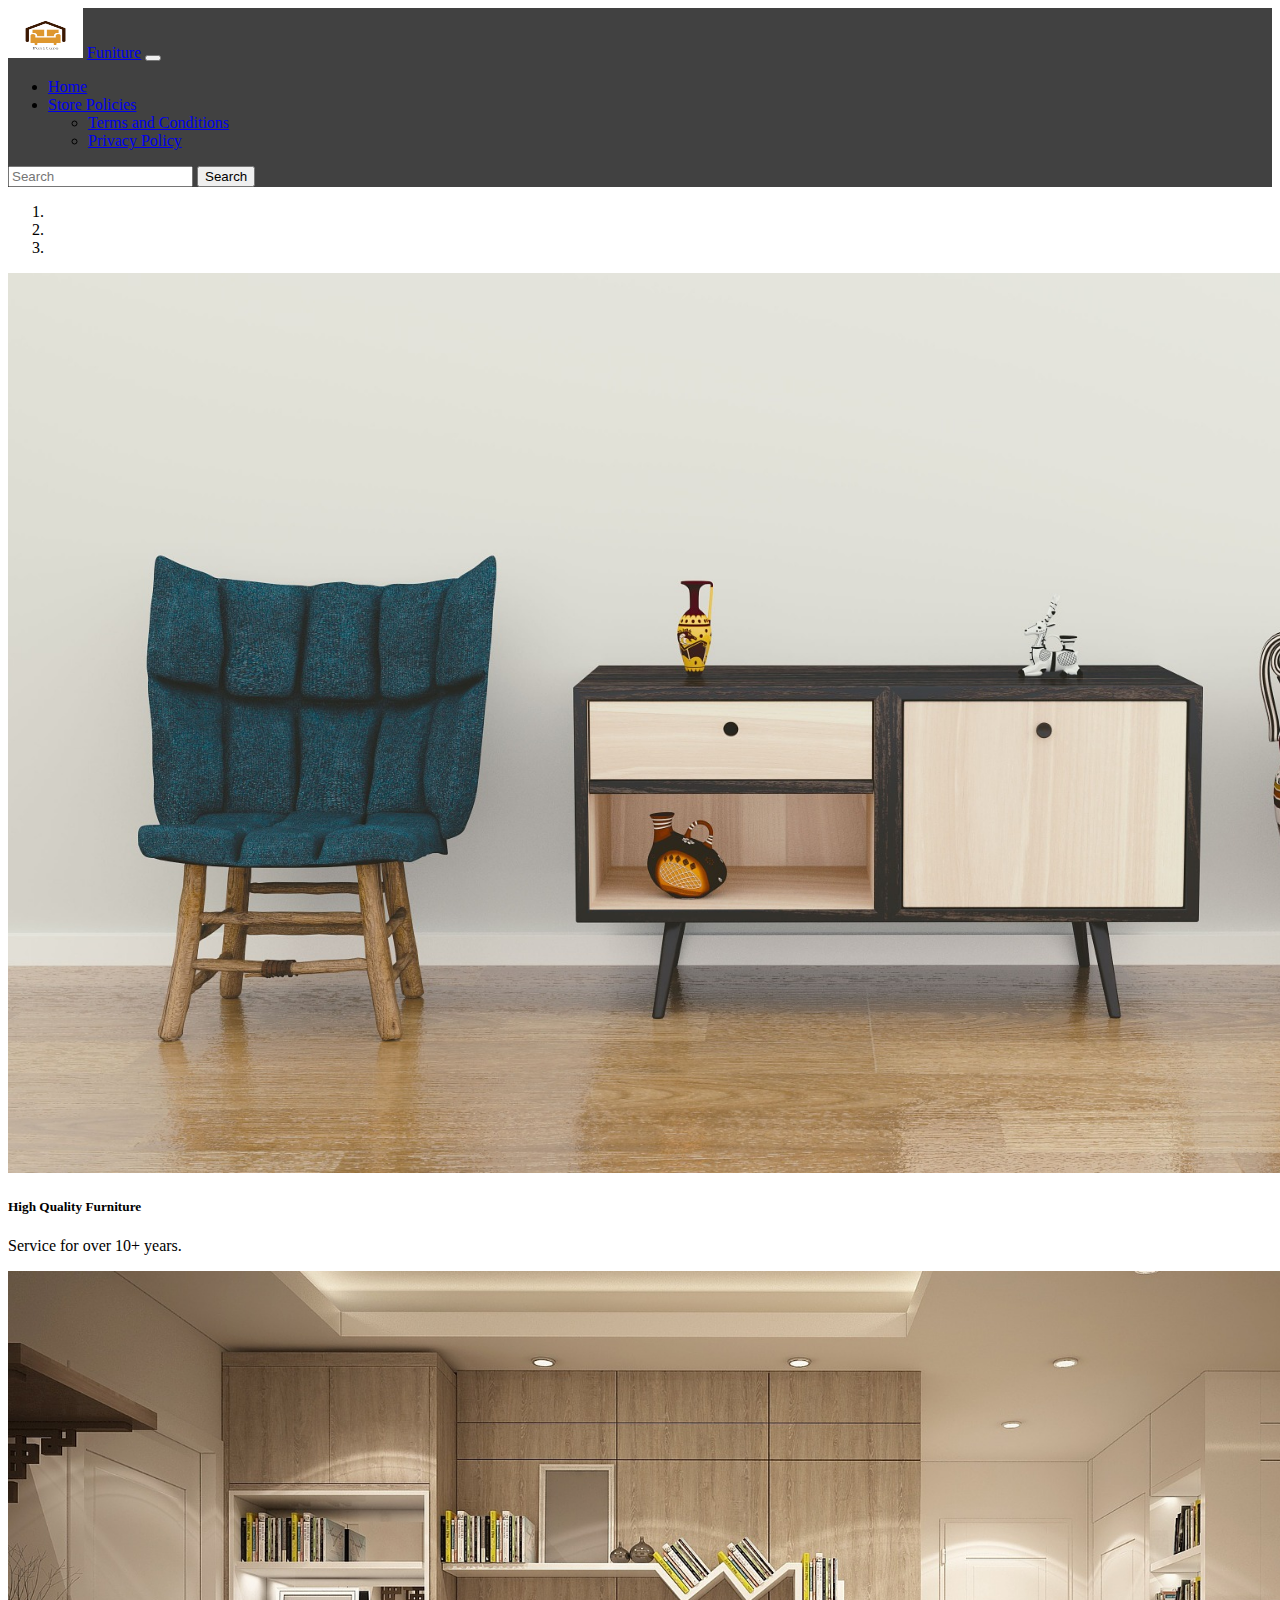
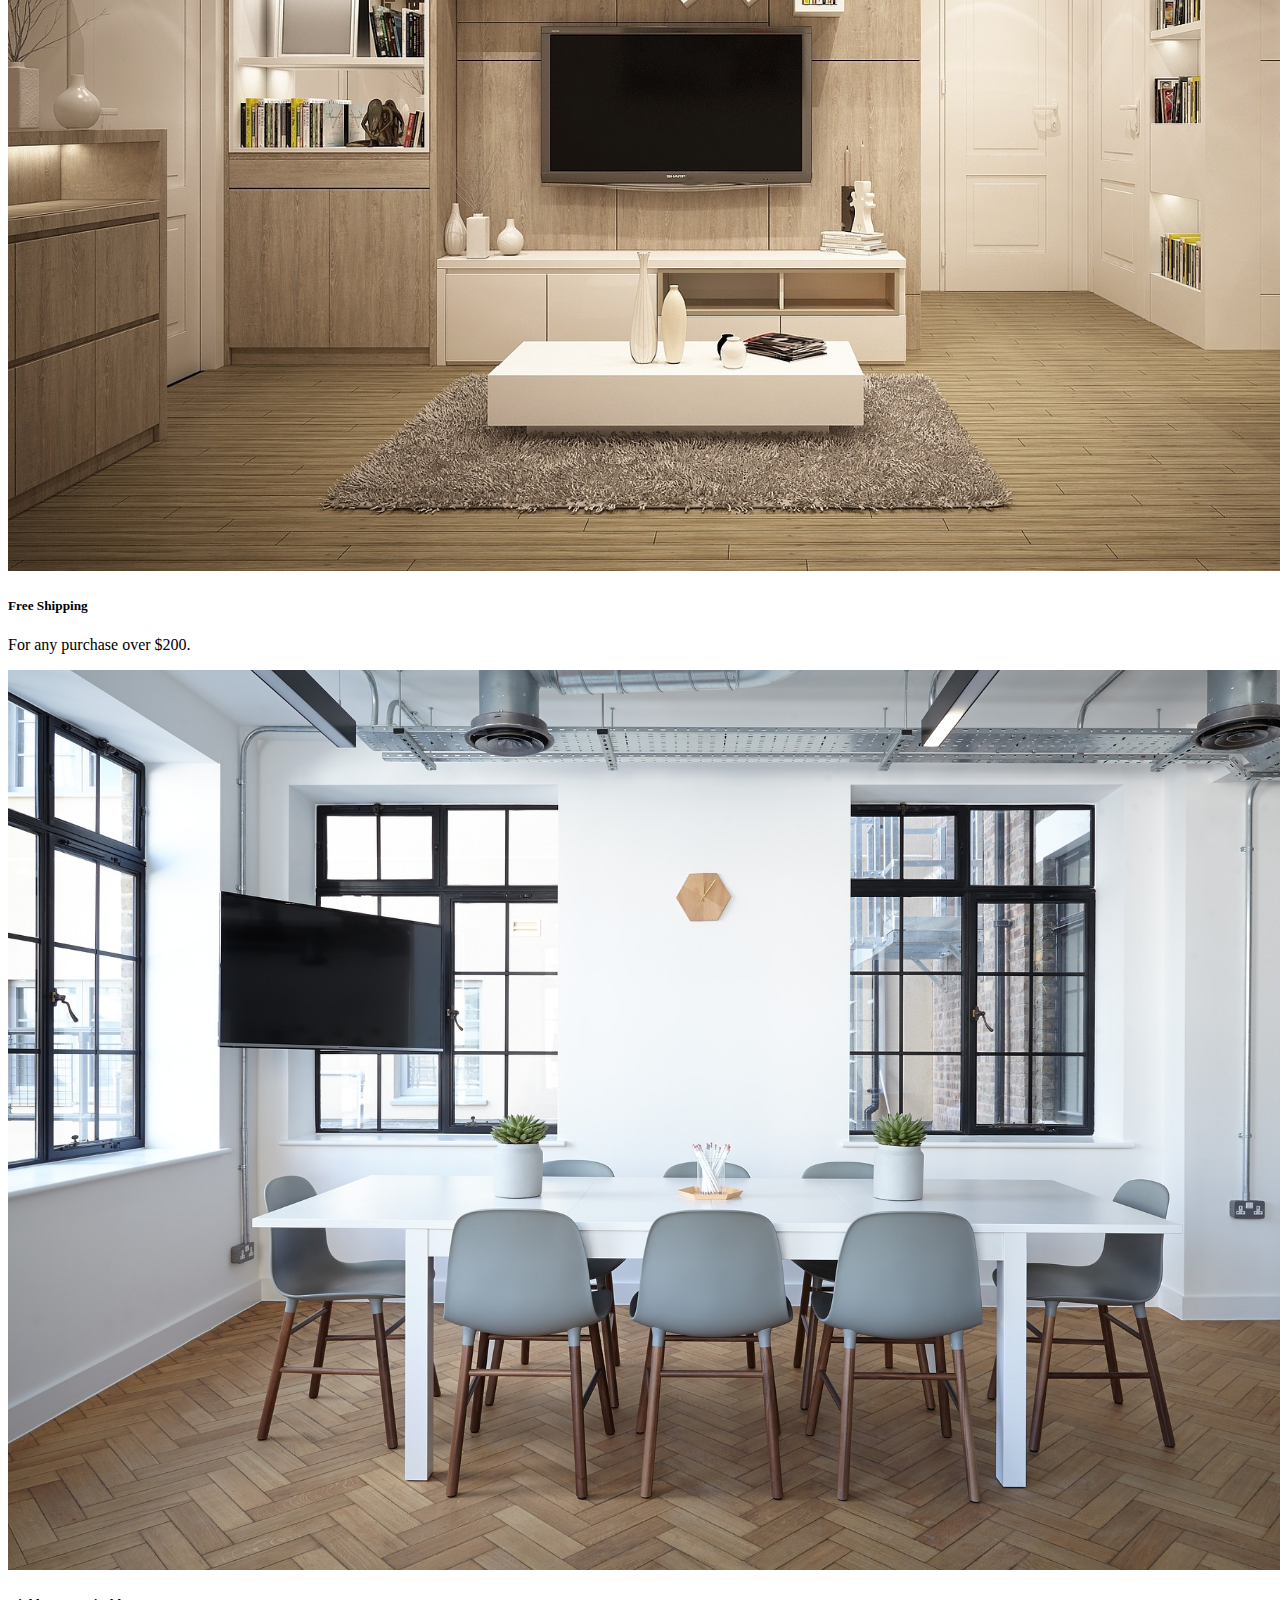
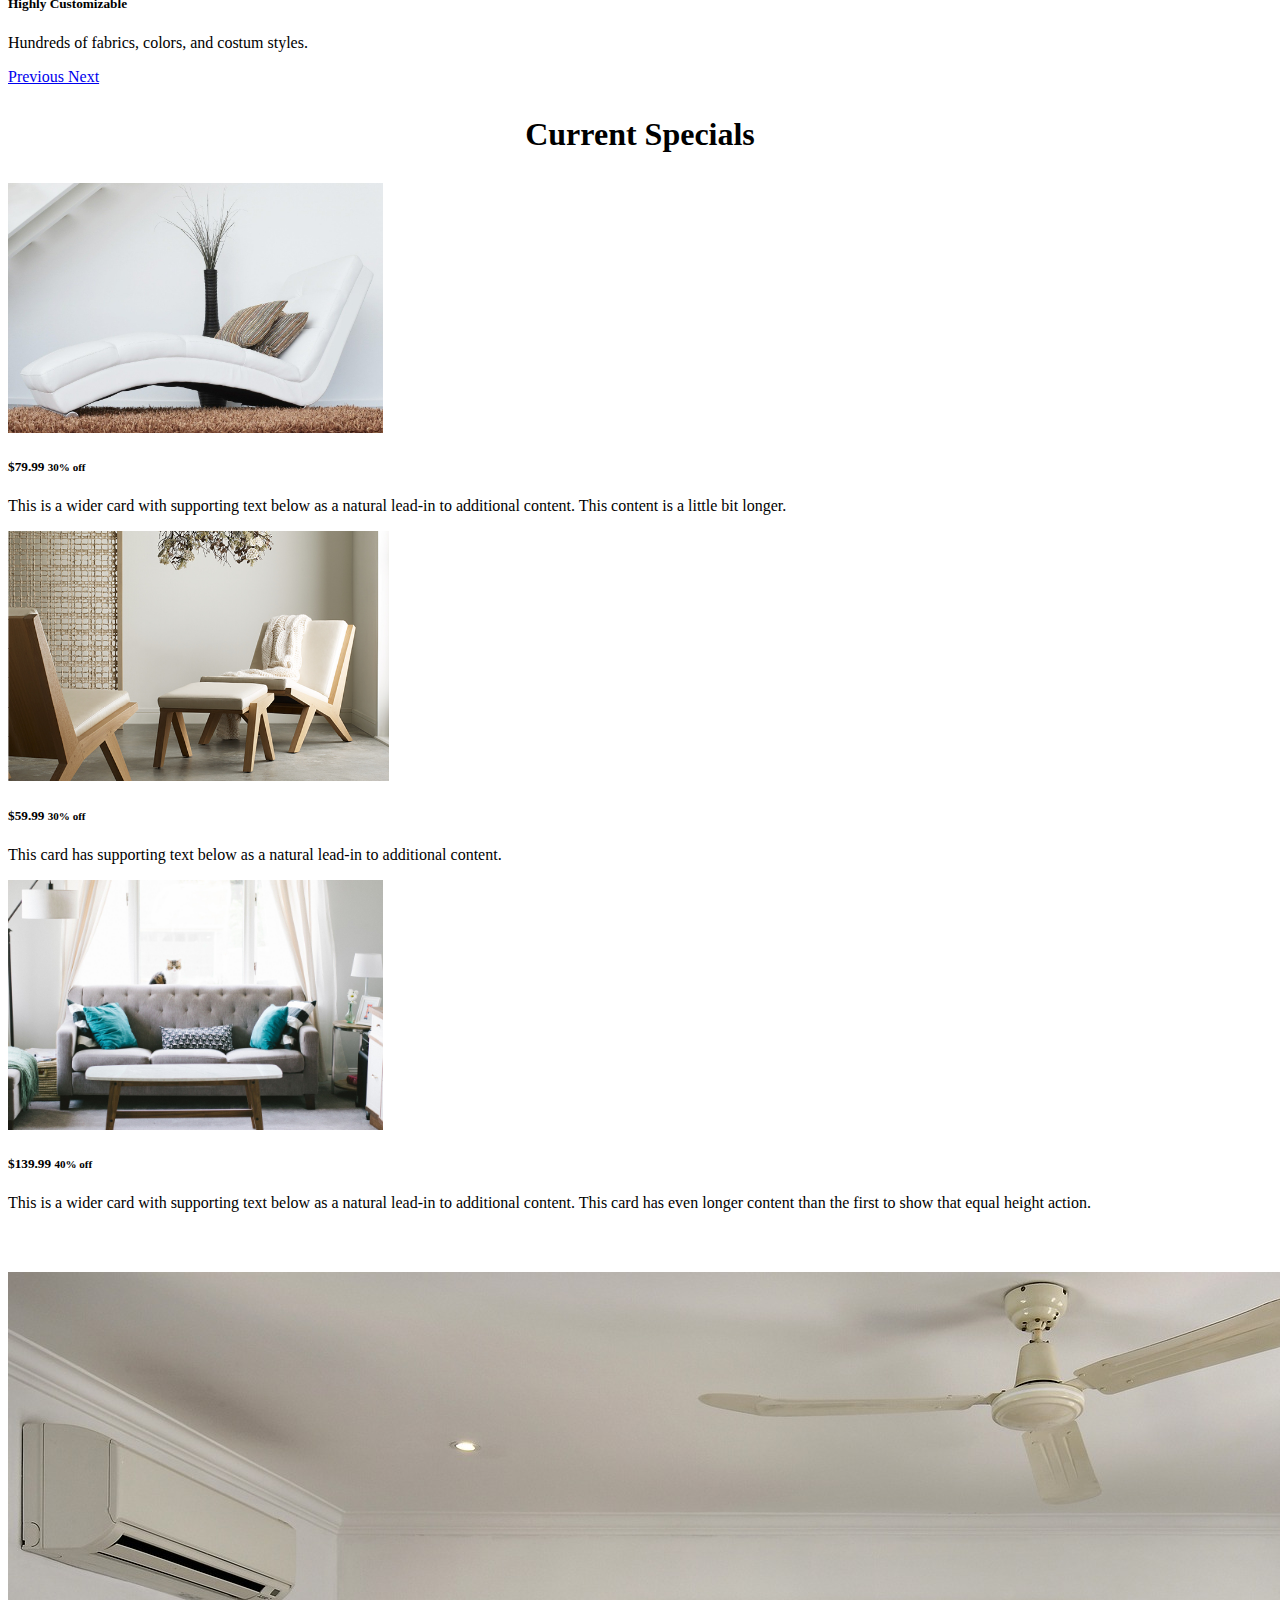
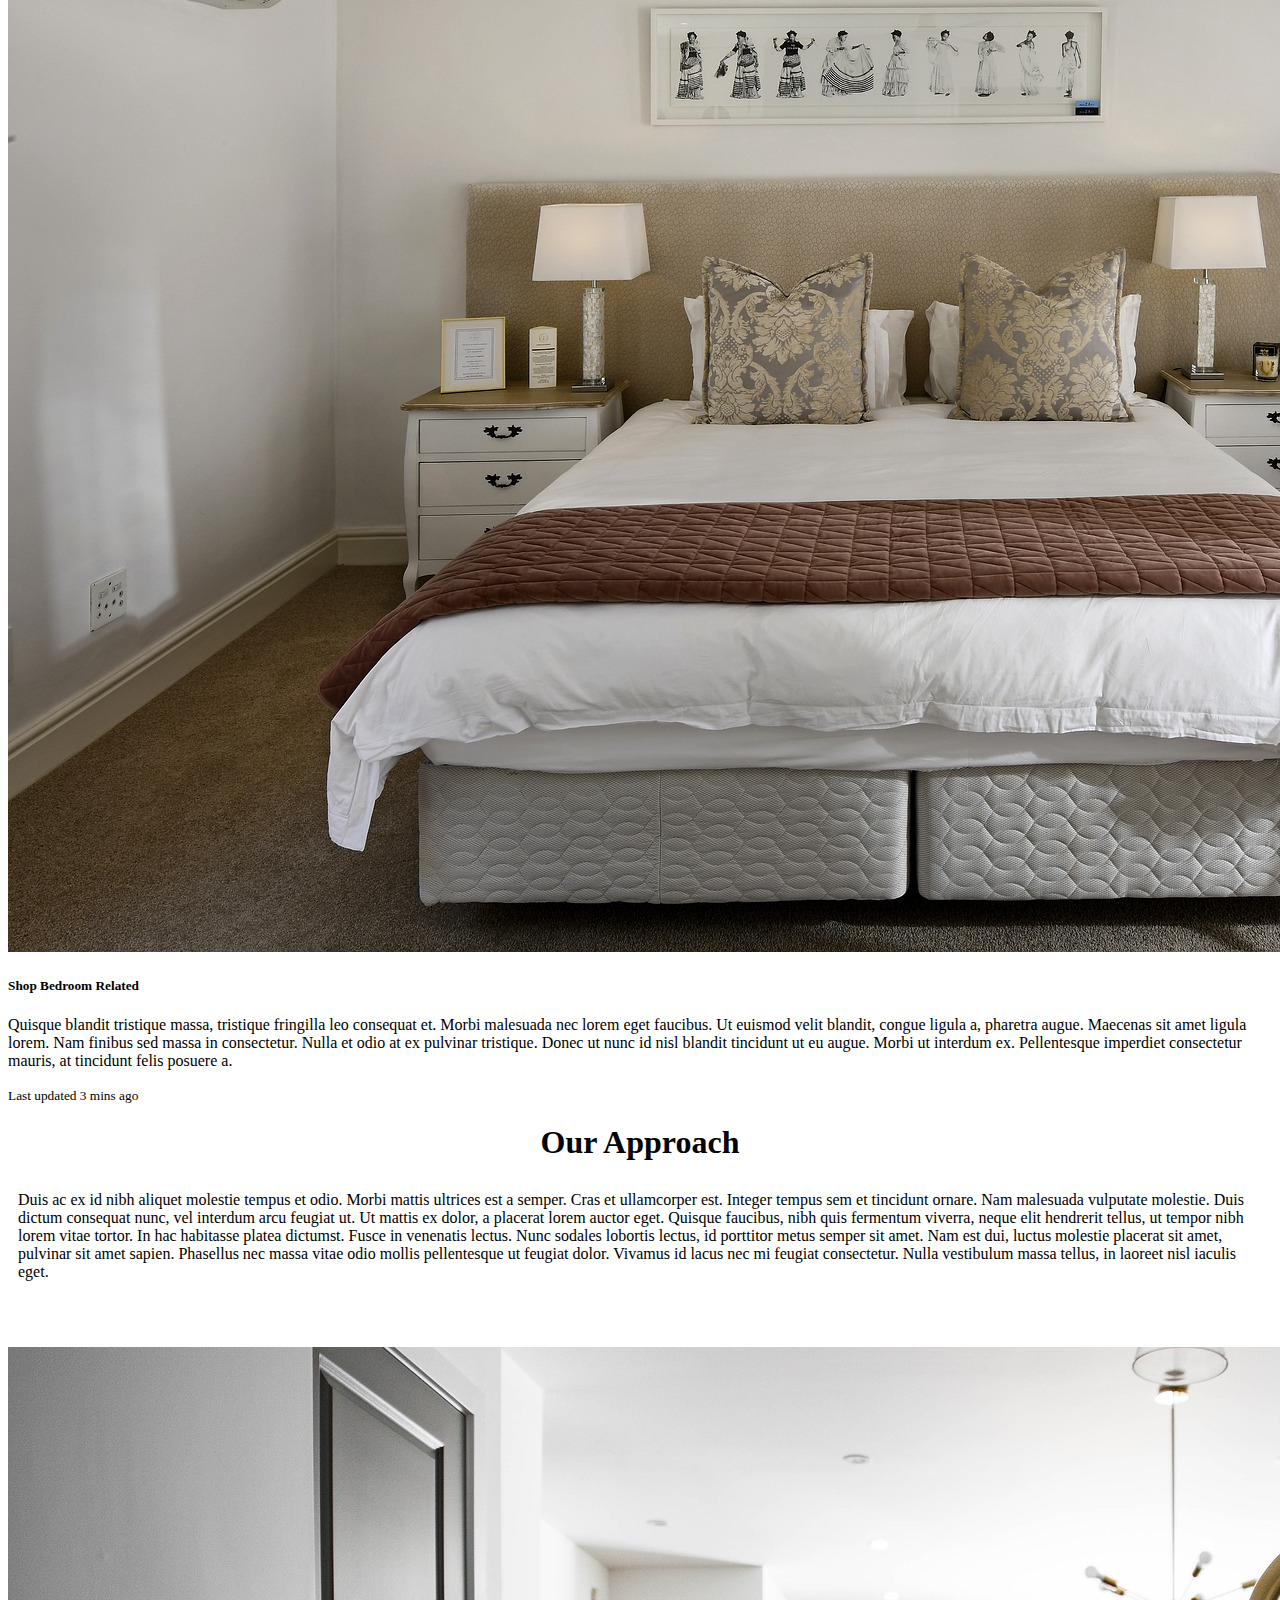
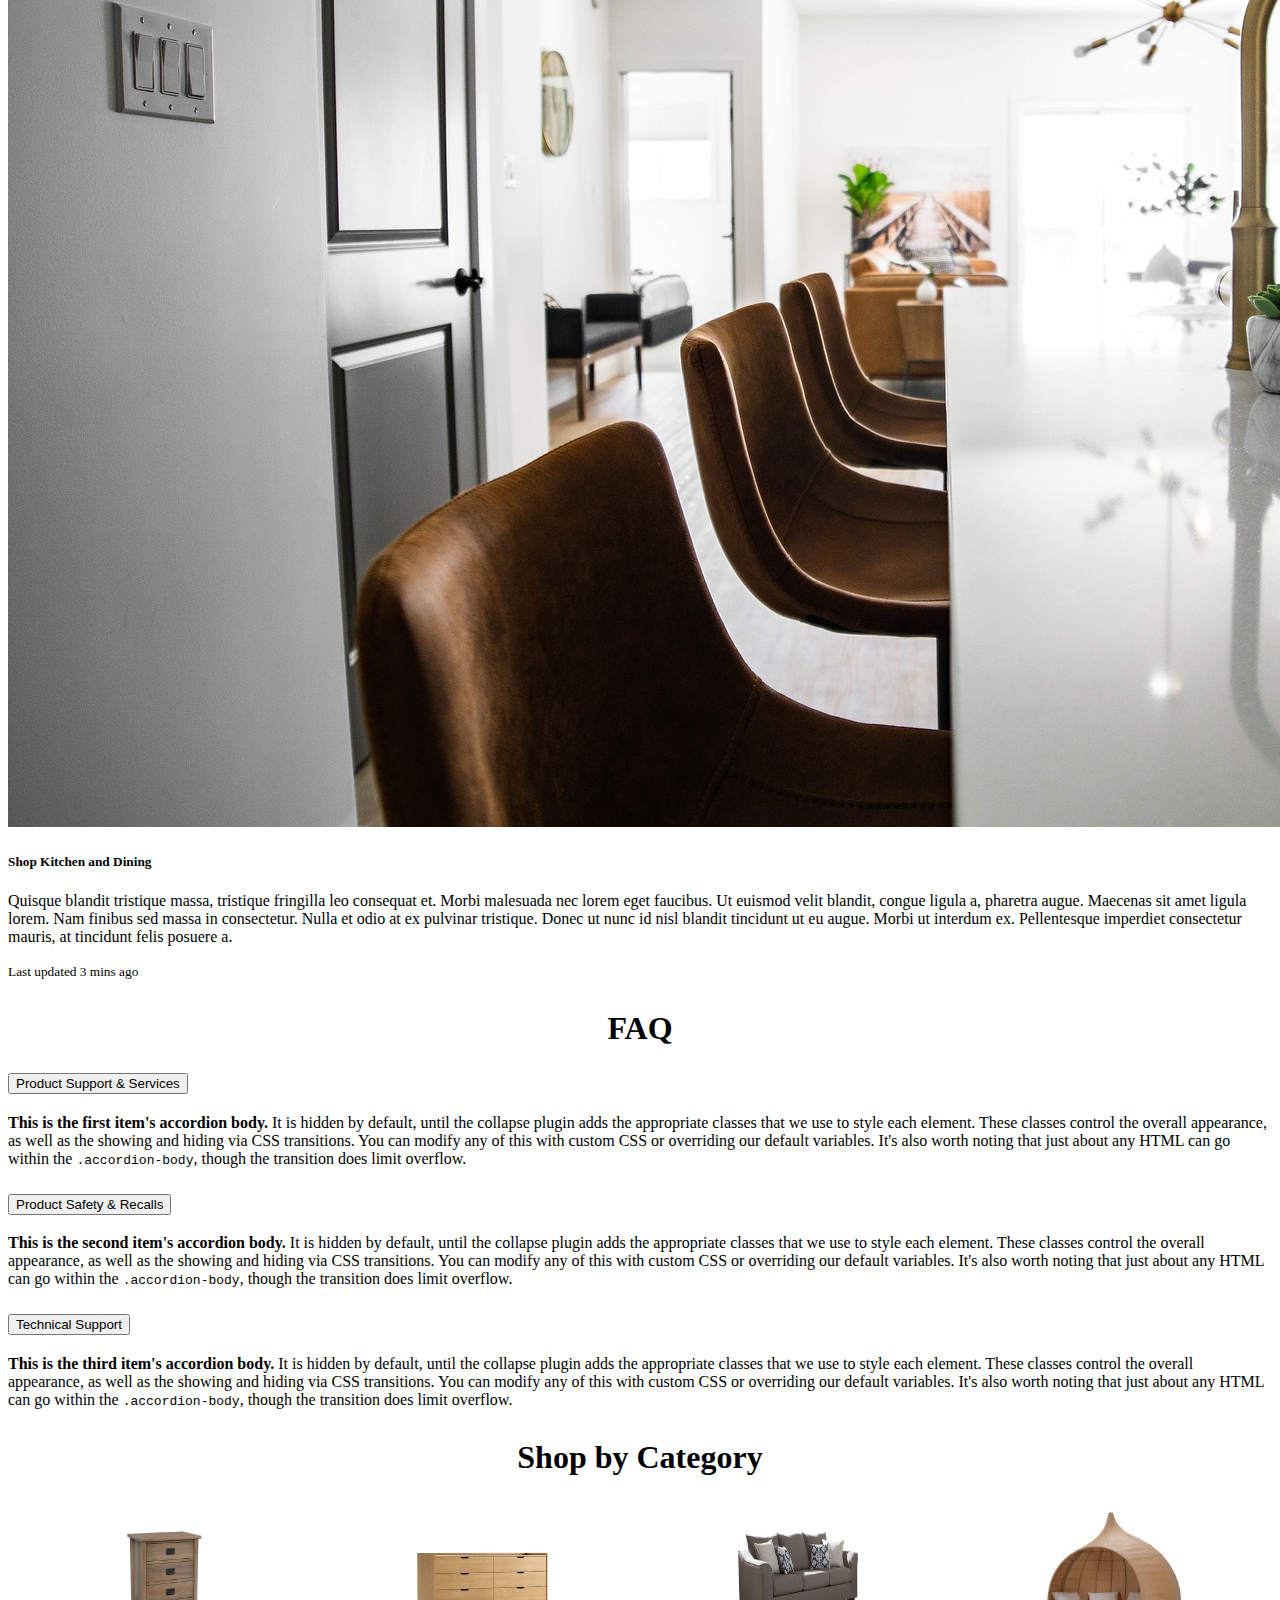
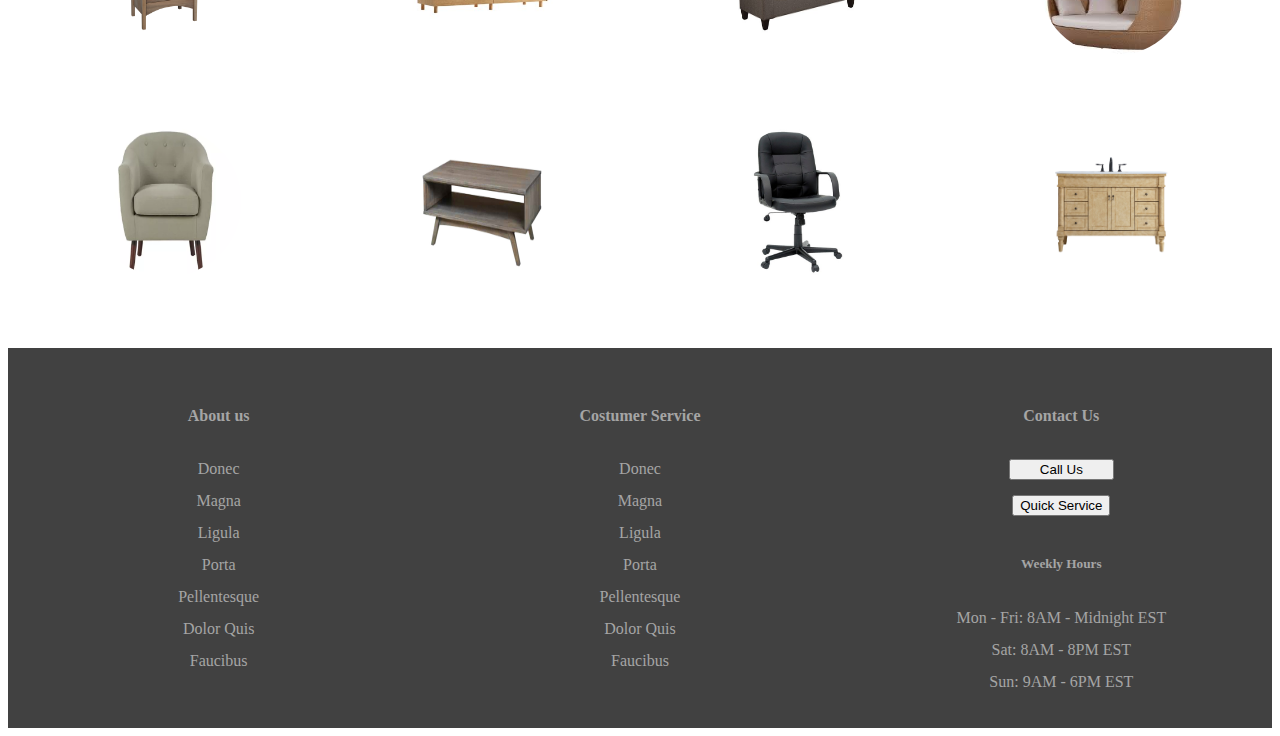
<file: index.html>
<!DOCTYPE html>
<html lang="en">
<head>
    <meta charset="UTF-8">
    <meta http-equiv="X-UA-Compatible" content="IE=edge">
    <meta name="viewport" content="width=device-width, initial-scale=1.0">
    <link rel="preconnect" href="https://fonts.googleapis.com">
    <link rel="preconnect" href="https://fonts.gstatic.com" crossorigin>
    <link href="https://fonts.googleapis.com/css2?family=Festive&family=Montagu+Slab&family=Ubuntu:wght@300&display=swap" rel="stylesheet"> 
    <link rel="stylesheet" href="style.css"/>
    
    
    <link href="https://cdn.jsdelivr.net/npm/bootstrap@5.1.3/dist/css/bootstrap.min.css" rel="stylesheet" 
    integrity="sha384-1BmE4kWBq78iYhFldvKuhfTAU6auU8tT94WrHftjDbrCEXSU1oBoqyl2QvZ6jIW3" crossorigin="anonymous">

    <script src="https://cdn.jsdelivr.net/npm/bootstrap@5.1.3/dist/js/bootstrap.bundle.min.js"
    integrity="sha384-ka7Sk0Gln4gmtz2MlQnikT1wXgYsOg+OMhuP+IlRH9sENBO0LRn5q+8nbTov4+1p" crossorigin="anonymous"></script>


    <title>Bootstrap template</title>
</head>
<body>
  <div class="container-fluid">
  <nav class="navbar navbar-expand-xl navbar-light bg-light">
    <div class="container-fluid">     
<img src="best log.jpg" alt="log" style="width:75px;height:50px;"> 
      <a class="navbar-brand" href="#">Funiture</a>
      <button class="navbar-toggler" type="button" data-bs-toggle="collapse" data-bs-target="#navbarBasic" aria-controls="navbarBasic" aria-expanded="false" aria-label="Toggle navigation">
        <span class="navbar-toggler-icon"></span>
      </button>
      <div class="collapse navbar-collapse show" id="navbarBasic">
        <ul class="navbar-nav me-auto mb-2 mb-xl-0">
          <li class="nav-item">
            <a class="nav-link active" aria-current="page" href="#">Home</a>
          </li>
          <!--li class="nav-item">
            <a class="nav-link" href="#">Link</a>
          </li-->
          <li class="nav-item dropdown">
            <a class="nav-link dropdown-toggle" href="#" id="navbarDropdownMenuLink" role="button" data-bs-toggle="dropdown" aria-expanded="false">
              Store Policies
            </a>
            <ul class="dropdown-menu" aria-labelledby="navbarDropdownMenuLink">
              <li><a class="dropdown-item" href="terms.html">Terms and Conditions</a></li>
              <li><a class="dropdown-item" href="privacy.html">Privacy Policy</a></li>
            </ul>
          </li>
          <!--li class="nav-item">
            <a class="nav-link disabled" href="#" tabindex="-1" aria-disabled="true">Disabled</a>
          </li-->
        </ul>
        <form class="d-flex">
          <input class="form-control me-2" type="search" placeholder="Search" aria-label="Search">
          <button class="btn btn-outline-success" type="submit">Search</button>
        </form>
      </div>
    </div>
  </nav>

    <header>
        <div id="carouselWithCaptions" class="carousel slide" data-bs-ride="carousel">
            <ol class="carousel-indicators">
              <li data-bs-target="#carouselWithCaptions" data-bs-slide-to="0" class="active"></li>
              <li data-bs-target="#carouselWithCaptions" data-bs-slide-to="1"></li>
              <li data-bs-target="#carouselWithCaptions" data-bs-slide-to="2"></li>
            </ol>
            <div class="carousel-inner">
              <div class="carousel-item active">
                <img src="room.jpg" height="900" class="d-block w-100" alt="Slide 1">
                <div class="carousel-caption d-none d-sm-block">
                  <h5>High Quality Furniture</h5>
                  <p>Service for over 10+ years.</p>
                </div>
              </div>
              <div class="carousel-item">
                <img src="living room.jpg" height="900" class="d-block w-100" alt="Slide 2">
                <div class="carousel-caption d-none d-sm-block">
                  <h5>Free Shipping</h5>
                  <p>For any purchase over $200.</p>
                </div>
              </div>
              <div class="carousel-item">
                <img src="table.jpg" height="900" class="d-block w-100" alt="Slide 3">
                <div class="carousel-caption d-none d-sm-block">
                  <h5>Highly Customizable</h5>
                  <p>Hundreds of fabrics, colors, and costum styles.</p>
                </div>
              </div>
            </div>
            <a class="carousel-control-prev" href="#carouselWithCaptions" role="button" data-bs-slide="prev">
              <span class="carousel-control-prev-icon" aria-hidden="true"></span>
              <span class="visually-hidden">Previous</span>
            </a>
            <a class="carousel-control-next" href="#carouselWithCaptions" role="button" data-bs-slide="next">
              <span class="carousel-control-next-icon" aria-hidden="true"></span>
              <span class="visually-hidden">Next</span>
            </a>
          </div>
    </header>


    <section>

      <h1 id="roach2">Current Specials</h1>

      <div class="card-group">
        <div class="card">
          <a href="special1.html"><img src="special.jpg" id="spec" height="250px" class="card-img-top" alt="card-group-image"></a>
          <div class="card-body">
            <h5 class="card-title">$79.99 <small>30% off</small></h5>
            <p class="card-text">This is a wider card with supporting text below as a natural lead-in to additional content. This content is a little bit longer.</p>
          </div>
          <!--div class="card-footer">
            <small class="text-muted">Last updated 3 mins ago</small>
          </div-->
        </div>
        <div class="card">
          <a href="special2.html"><img src="furn2.jpg" id="spec" height="250px"  class="card-img-top" alt="card-group-image"></a>
          <div class="card-body">
            <h5 class="card-title">$59.99 <small>30% off</small></h5>
            <p class="card-text">This card has supporting text below as a natural lead-in to additional content.</p>
          </div>
          <!--div class="card-footer">
            <small class="text-muted">Last updated 3 mins ago</small>
          </div-->
        </div>
        <div class="card">
          <a href="special3.html"><img src="couch.jpg" id="spec" height="250px" class="card-img-top" alt="card-group-image"></a>
          <div class="card-body">
            <h5 class="card-title">$139.99 <small>40% off</small></h5>
            <p class="card-text">This is a wider card with supporting text below as a natural lead-in to additional content. This card has even longer content than the first to show that equal height action.</p>
          </div>
          <!--div class="card-footer">
            <small class="text-muted">Last updated 3 mins ago</small>
          </div-->
        </div>
      </div>
    </section>
    
    <section>
      <div class="card1">
        <div class="row g-0">
          <div class="col-5 col-sm-4">
            <img src="bedroom.jpg" class="img-fluid w-100" alt="card-horizontal-image">
          </div>
          <div class="col-7 col-sm-8">
            <div class="card-body">
              <h5 class="card-title">Shop Bedroom Related</h5>
              <p class="card-text">Quisque blandit tristique massa, tristique fringilla leo consequat et. Morbi malesuada nec lorem eget faucibus.
                Ut euismod velit blandit, congue ligula a, pharetra augue. Maecenas sit amet ligula lorem. Nam finibus sed massa
                in consectetur. Nulla et odio at ex pulvinar tristique. Donec ut nunc id nisl blandit tincidunt ut eu augue.
                Morbi ut interdum ex. Pellentesque imperdiet consectetur mauris, at tincidunt felis posuere a.</p>
              <p class="card-text"><small class="text-muted">Last updated 3 mins ago</small></p>
            </div>
          </div>
        </div>
      </div>
    </section>

    <section>
      <div class="cont2">
      <h1 id="roach">Our Approach</h1>
      <p>Duis ac ex id nibh aliquet molestie tempus et odio. Morbi mattis ultrices est a semper. Cras et ullamcorper est.
        Integer tempus sem et tincidunt ornare. Nam malesuada vulputate molestie. Duis dictum consequat nunc, vel interdum
        arcu feugiat ut. Ut mattis ex dolor, a placerat lorem auctor eget. Quisque faucibus, nibh quis fermentum viverra,
        neque elit hendrerit tellus, ut tempor nibh lorem vitae tortor. In hac habitasse platea dictumst. Fusce in venenatis
        lectus. Nunc sodales lobortis lectus, id porttitor metus semper sit amet. Nam est dui, luctus molestie placerat sit amet, 
        pulvinar sit amet sapien. Phasellus nec massa vitae odio mollis pellentesque ut feugiat dolor. Vivamus id lacus nec mi 
        feugiat consectetur. Nulla vestibulum massa tellus, in laoreet nisl iaculis eget. </p>
      </div>
    </section>

    <section>
      <div class="card2">
        <div class="row g-0">
          <div class="col-5 col-sm-4">
            <img src="kitchen.jpg" class="img-fluid w-100" alt="card-horizontal-image">
          </div>
          <div class="col-7 col-sm-8">
            <div class="card-body">
              <h5 class="card-title">Shop Kitchen and Dining</h5>
              <p class="card-text"> <p class="card-text">Quisque blandit tristique massa, tristique fringilla leo consequat et. Morbi malesuada nec lorem eget faucibus.
                Ut euismod velit blandit, congue ligula a, pharetra augue. Maecenas sit amet ligula lorem. Nam finibus sed massa
                in consectetur. Nulla et odio at ex pulvinar tristique. Donec ut nunc id nisl blandit tincidunt ut eu augue.
                Morbi ut interdum ex. Pellentesque imperdiet consectetur mauris, at tincidunt felis posuere a.</p>
              <p class="card-text"><small class="text-muted">Last updated 3 mins ago</small></p>
            </div>
          </div>
        </div>
      </div>
    </section>

    <section>
      <h1 id="roach4">FAQ</h1>
      <div class="accordion" id="accordionBasic">
        <div class="accordion-item">
          <h2 class="accordion-header" id="headingOne">
            <button class="accordion-button" type="button" data-bs-toggle="collapse" data-bs-target="#collapseOne" aria-expanded="true" aria-controls="collapseOne">
              Product Support & Services 
            </button>
          </h2>
          <div id="collapseOne" class="accordion-collapse collapse show" aria-labelledby="headingOne" data-bs-parent="#accordionBasic">
            <div class="accordion-body">
              <strong>This is the first item's accordion body.</strong> It is hidden by default, until the collapse plugin adds the appropriate classes that we use to style each element. These classes control the overall appearance, as well as the showing and hiding via CSS transitions. You can modify any of this with custom CSS or overriding our default variables. It's also worth noting that just about any HTML can go within the <code>.accordion-body</code>, though the transition does limit overflow.
            </div>
          </div>
        </div>
        <div class="accordion-item">
          <h2 class="accordion-header" id="headingTwo">
            <button class="accordion-button collapsed" type="button" data-bs-toggle="collapse" data-bs-target="#collapseTwo" aria-expanded="false" aria-controls="collapseTwo">
              Product Safety & Recalls 
            </button>
          </h2>
          <div id="collapseTwo" class="accordion-collapse collapse show" aria-labelledby="headingTwo" data-bs-parent="#accordionBasic">
            <div class="accordion-body">
              <strong>This is the second item's accordion body.</strong> It is hidden by default, until the collapse plugin adds the appropriate classes that we use to style each element. These classes control the overall appearance, as well as the showing and hiding via CSS transitions. You can modify any of this with custom CSS or overriding our default variables. It's also worth noting that just about any HTML can go within the <code>.accordion-body</code>, though the transition does limit overflow.
            </div>
          </div>
        </div>
        <div class="accordion-item">
          <h2 class="accordion-header" id="headingThree">
            <button class="accordion-button collapsed" type="button" data-bs-toggle="collapse" data-bs-target="#collapseThree" aria-expanded="false" aria-controls="collapseThree">
              Technical Support 
            </button>
          </h2>
          <div id="collapseThree" class="accordion-collapse collapse show" aria-labelledby="headingThree" data-bs-parent="#accordionBasic">
            <div class="accordion-body">
              <strong>This is the third item's accordion body.</strong> It is hidden by default, until the collapse plugin adds the appropriate classes that we use to style each element. These classes control the overall appearance, as well as the showing and hiding via CSS transitions. You can modify any of this with custom CSS or overriding our default variables. It's also worth noting that just about any HTML can go within the <code>.accordion-body</code>, though the transition does limit overflow.
            </div>
          </div>
        </div>
      </div>
    </section>


    <section>
<h1 id="roach3">Shop by Category</h1>      
<div class="flex-container2">
  <div><a href="#"><img src="amish.jpg" alt="Avatar" style="width:150px; height: 150px; border-radius: 50%;"></div></a>
  <div><a href="#"><img src="drawer.jpg" alt="Avatar" style="width:175px; height: 150px; border-radius: 50%;"></div></a> 
  <div><a href="#"><img src="other couch.jpg" alt="Avatar" style="width:150px; height: 150px; border-radius: 50%;"></div></a> 
  <div><a href="#"><img src="outside.jpg" alt="Avatar" style="width:150px; height: 150px; border-radius: 50%;"></div></a> 
</div>
<div class="flex-container2">
  <div><a href="#"><img src="sofa.webp" alt="Avatar" style="width:150px; height: 150px; border-radius: 50%;"></div></a>
  <div><a href="#"><img src="categ.jpg" alt="Avatar" style="width:150px; height: 150px; border-radius: 50%;"></div></a> 
  <div><a href="#"><img src="office.jpg" alt="Avatar" style="width:150px; height: 150px; border-radius: 50%;"></div></a> 
  <div><a href="#"><img src="categ3.jpg" alt="Avatar" style="width:150px; height: 150px; border-radius: 50%;"></div></a> 
</div>
    </section>

    <footer> 
<div class="flex-container">
  <div><h4>About us</h4>
    Donec<br> Magna<br> Ligula<br> Porta<br> Pellentesque<br> Dolor Quis<br> Faucibus<br></div>
  <div><h4>Costumer Service</h4>
    Donec<br> Magna<br> Ligula<br> Porta<br> Pellentesque<br> Dolor Quis<br> Faucibus<br> </div>
  <div><h4>Contact Us</h4>
<button type="button" class="btn btn-light" style="padding-left: 2.25vw; padding-right: 2.25vw;">Call Us</button><br>
<button type="button" class="btn btn-dark" style="margin: 10px;">Quick Service</button>
<h5>Weekly Hours</h5>
Mon - Fri: 8AM - Midnight EST<br>
Sat: 8AM - 8PM EST<br>
Sun: 9AM - 6PM EST<br>
</div>
</div> 
</footer>

</div>
</body>


</html>
</file>
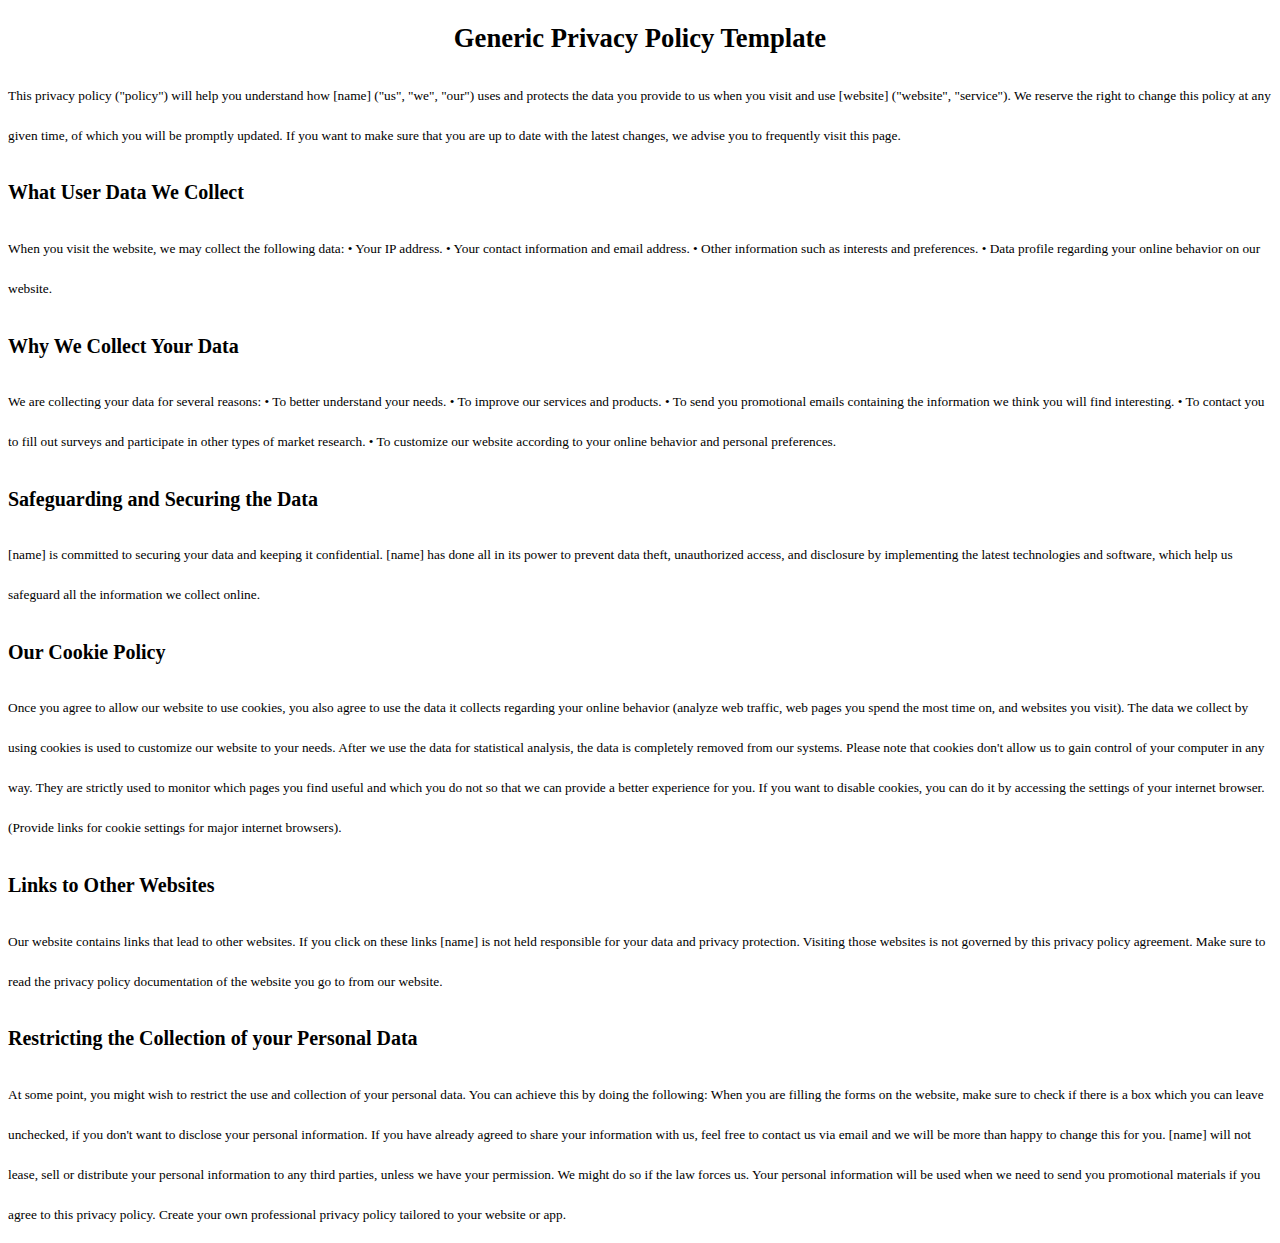
<file: privacy.html>
<!DOCTYPE html>
<html lang="en">
<head>
    <meta charset="UTF-8">
    <meta http-equiv="X-UA-Compatible" content="IE=edge">
    <meta name="viewport" content="width=device-width, initial-scale=1.0">
    <link href="https://cdn.jsdelivr.net/npm/bootstrap@5.1.3/dist/css/bootstrap.min.css" rel="stylesheet" 
integrity="sha384-1BmE4kWBq78iYhFldvKuhfTAU6auU8tT94WrHftjDbrCEXSU1oBoqyl2QvZ6jIW3" crossorigin="anonymous">

<script src="https://cdn.jsdelivr.net/npm/bootstrap@5.1.3/dist/js/bootstrap.bundle.min.js"
integrity="sha384-ka7Sk0Gln4gmtz2MlQnikT1wXgYsOg+OMhuP+IlRH9sENBO0LRn5q+8nbTov4+1p" crossorigin="anonymous"></script>

<style>
    body {
        line-height: 40px;
        font-size: smaller;
    }

    h1 {
        text-align: center;
    }
</style>

    <title>Privacy Policy</title>
</head>
<body>
    <div class="container-fluid">
    <h1>Generic Privacy Policy Template</h1>
This privacy policy ("policy") will help you understand how [name] ("us", "we", "our") uses and protects the data you provide to us when you visit and use [website] ("website", "service").
We reserve the right to change this policy at any given time, of which you will be promptly updated. If you want to make sure that you are up to date with the latest changes, we advise you to frequently visit this page.
<h2>What User Data We Collect</h2>
When you visit the website, we may collect the following data:
•	Your IP address.
•	Your contact information and email address.
•	Other information such as interests and preferences.
•	Data profile regarding your online behavior on our website.
<h2>Why We Collect Your Data</h2>
We are collecting your data for several reasons:
•	To better understand your needs.
•	To improve our services and products.
•	To send you promotional emails containing the information we think you will find interesting.
•	To contact you to fill out surveys and participate in other types of market research.
•	To customize our website according to your online behavior and personal preferences.
<h2>Safeguarding and Securing the Data</h2>
[name] is committed to securing your data and keeping it confidential. [name] has done all in its power to prevent data theft, unauthorized access, and disclosure by implementing the latest technologies and software, which help us safeguard all the information we collect online.
<h2>Our Cookie Policy</h2>
Once you agree to allow our website to use cookies, you also agree to use the data it collects regarding your online behavior (analyze web traffic, web pages you spend the most time on, and websites you visit).
The data we collect by using cookies is used to customize our website to your needs. After we use the data for statistical analysis, the data is completely removed from our systems.
Please note that cookies don't allow us to gain control of your computer in any way. They are strictly used to monitor which pages you find useful and which you do not so that we can provide a better experience for you.
If you want to disable cookies, you can do it by accessing the settings of your internet browser. (Provide links for cookie settings for major internet browsers).
<h2>Links to Other Websites</h2>
Our website contains links that lead to other websites. If you click on these links [name] is not held responsible for your data and privacy protection. Visiting those websites is not governed by this privacy policy agreement. Make sure to read the privacy policy documentation of the website you go to from our website.
<h2>Restricting the Collection of your Personal Data</h2>
At some point, you might wish to restrict the use and collection of your personal data. You can achieve this by doing the following:
When you are filling the forms on the website, make sure to check if there is a box which you can leave unchecked, if you don't want to disclose your personal information.
If you have already agreed to share your information with us, feel free to contact us via email and we will be more than happy to change this for you.
[name] will not lease, sell or distribute your personal information to any third parties, unless we have your permission. We might do so if the law forces us. Your personal information will be used when we need to send you promotional materials if you agree to this privacy policy.


Create your own professional privacy policy tailored to your website or app.
</div>


</body>
</html>
</file>
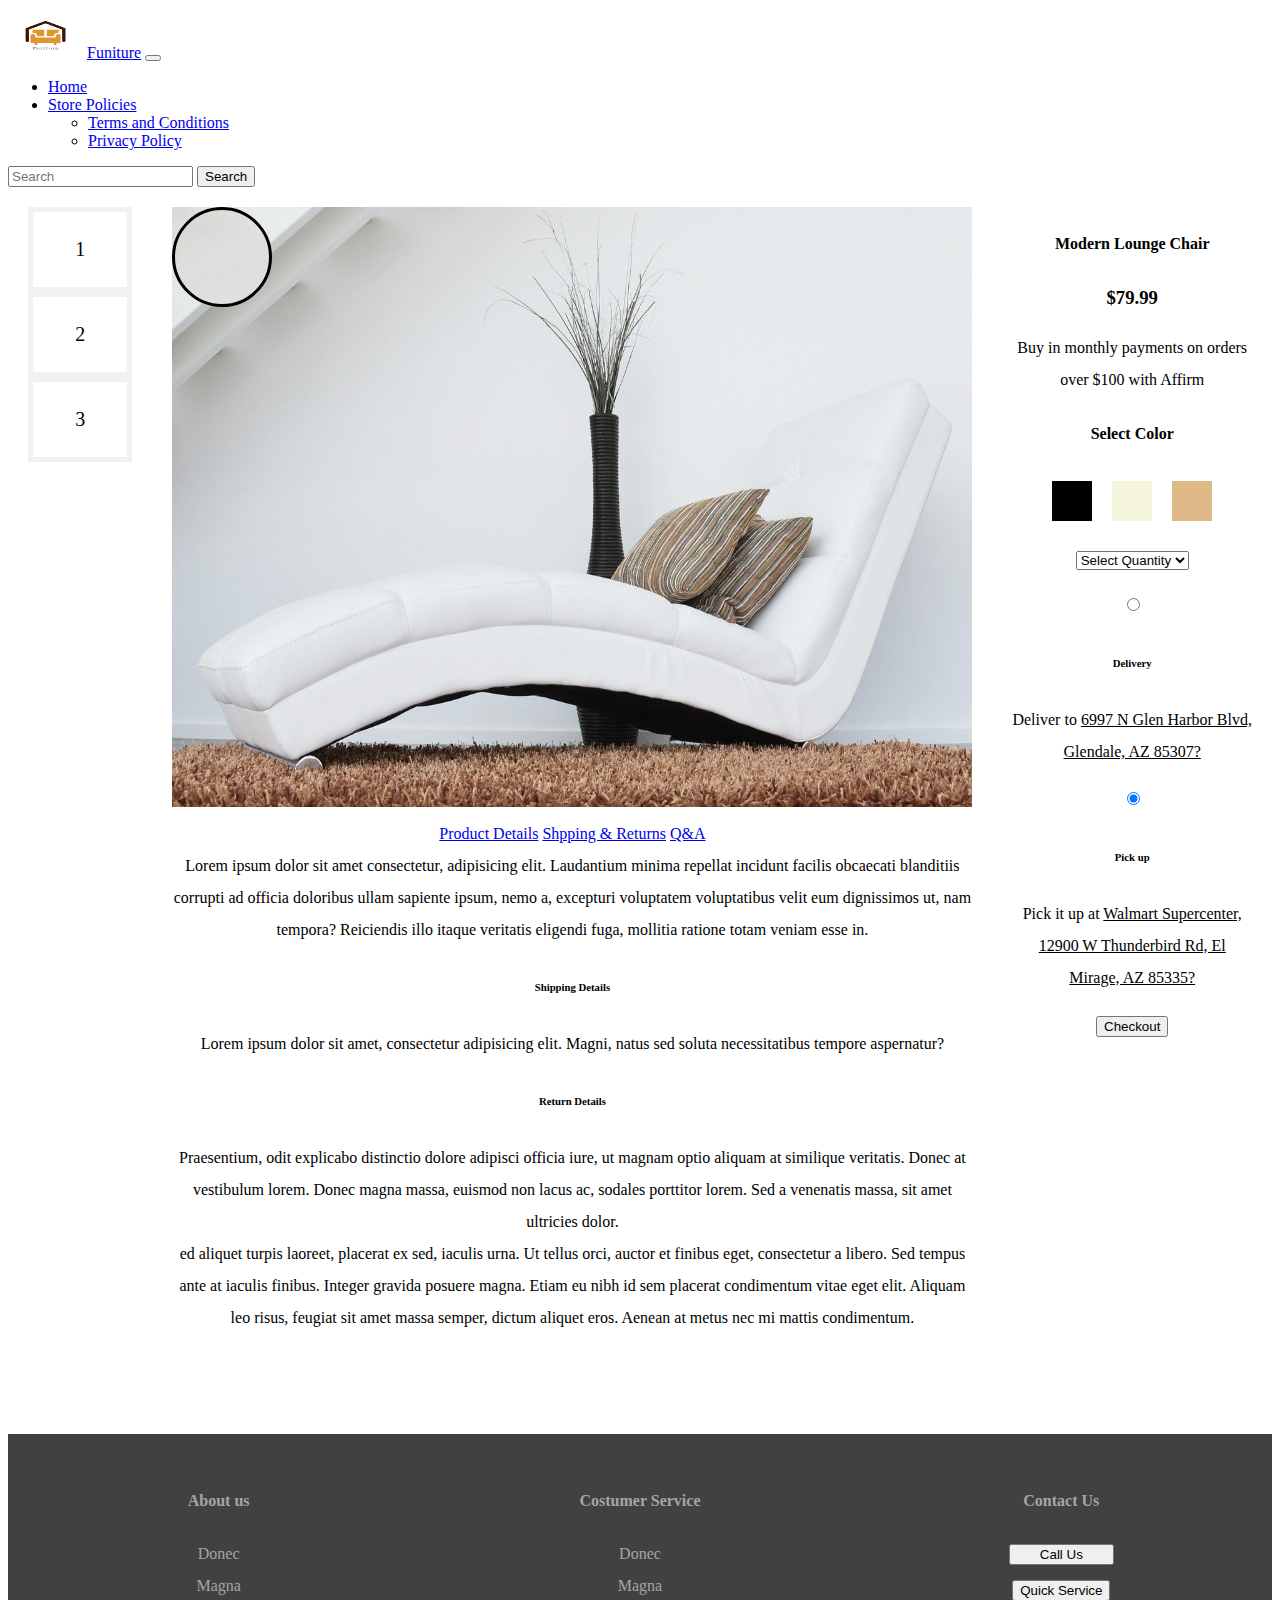
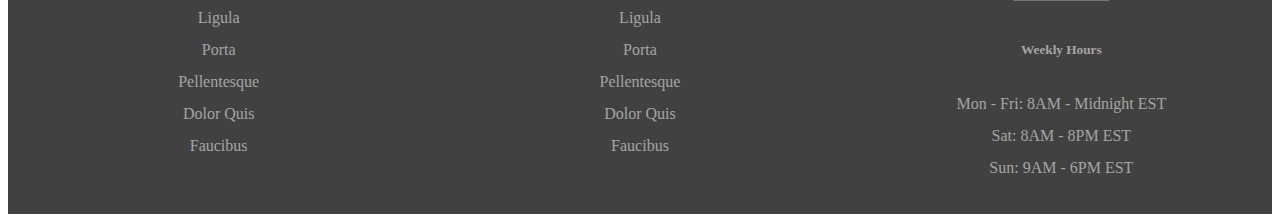
<file: special1.html>
<!DOCTYPE html>
<html>
<head>
<meta name="viewport" content="width=device-width, initial-scale=1.0">
<link href="https://cdn.jsdelivr.net/npm/bootstrap@5.1.3/dist/css/bootstrap.min.css" rel="stylesheet" 
integrity="sha384-1BmE4kWBq78iYhFldvKuhfTAU6auU8tT94WrHftjDbrCEXSU1oBoqyl2QvZ6jIW3" crossorigin="anonymous">

<script src="https://cdn.jsdelivr.net/npm/bootstrap@5.1.3/dist/js/bootstrap.bundle.min.js"
integrity="sha384-ka7Sk0Gln4gmtz2MlQnikT1wXgYsOg+OMhuP+IlRH9sENBO0LRn5q+8nbTov4+1p" crossorigin="anonymous"></script>

<style>
* {box-sizing: border-box;}

.img-magnifier-container {
  position:relative;
}

.img-magnifier-glass {
  position: absolute;
  border: 3px solid #000;
  border-radius: 50%;
  cursor: none;
  /*Set the size of the magnifier glass:*/
  width: 100px;
  height: 100px;
}

.flex-container {
    display: flex;
    justify-content: center;
    background-color: none;
  }
  
  .flex-container > div {
    background-color: none;
    width: 100%;
    margin: 20px;
    text-align: center;
    line-height: 32px;

  }

  .flex-container2 {
  display: flex;
  flex-direction: column;
  background-color: #f1f1f1;
  
}

.flex-container2 > div {
  background-color: white;
  margin: 5px;
  text-align: center;
  line-height: 75px;
  font-size: 20px;
}

.flex-container3 {
  display: flex;
  background-color: none;
}

.flex-container3 > div {
  background-color: none;
  margin: 10px;
  padding: 20px;
  font-size: 30px;
}


.flex-container4 {
    display: flex;
    justify-content: center;
    background-color: rgb(65, 65, 65);
  }
  
  .flex-container4 > div {
    background-color: rgb(65, 65, 65);
    width: 100%;
    margin: 30px;
    text-align: center;
    line-height: 32px;
    color: rgb(165, 165, 165);

  }
</style>
<script>
function magnify(imgID, zoom) {
  var img, glass, w, h, bw;
  img = document.getElementById(imgID);
  /*create magnifier glass:*/
  glass = document.createElement("DIV");
  glass.setAttribute("class", "img-magnifier-glass");
  /*insert magnifier glass:*/
  img.parentElement.insertBefore(glass, img);
  /*set background properties for the magnifier glass:*/
  glass.style.backgroundImage = "url('" + img.src + "')";
  glass.style.backgroundRepeat = "no-repeat";
  glass.style.backgroundSize = (img.width * zoom) + "px " + (img.height * zoom) + "px";
  bw = 3;
  w = glass.offsetWidth / 2;
  h = glass.offsetHeight / 2;
  /*execute a function when someone moves the magnifier glass over the image:*/
  glass.addEventListener("mousemove", moveMagnifier);
  img.addEventListener("mousemove", moveMagnifier);
  /*and also for touch screens:*/
  glass.addEventListener("touchmove", moveMagnifier);
  img.addEventListener("touchmove", moveMagnifier);
  function moveMagnifier(e) {
    var pos, x, y;
    /*prevent any other actions that may occur when moving over the image*/
    e.preventDefault();
    /*get the cursor's x and y positions:*/
    pos = getCursorPos(e);
    x = pos.x;
    y = pos.y;
    /*prevent the magnifier glass from being positioned outside the image:*/
    if (x > img.width - (w / zoom)) {x = img.width - (w / zoom);}
    if (x < w / zoom) {x = w / zoom;}
    if (y > img.height - (h / zoom)) {y = img.height - (h / zoom);}
    if (y < h / zoom) {y = h / zoom;}
    /*set the position of the magnifier glass:*/
    glass.style.left = (x - w) + "px";
    glass.style.top = (y - h) + "px";
    /*display what the magnifier glass "sees":*/
    glass.style.backgroundPosition = "-" + ((x * zoom) - w + bw) + "px -" + ((y * zoom) - h + bw) + "px";
  }
  function getCursorPos(e) {
    var a, x = 0, y = 0;
    e = e || window.event;
    /*get the x and y positions of the image:*/
    a = img.getBoundingClientRect();
    /*calculate the cursor's x and y coordinates, relative to the image:*/
    x = e.pageX - a.left;
    y = e.pageY - a.top;
    /*consider any page scrolling:*/
    x = x - window.pageXOffset;
    y = y - window.pageYOffset;
    return {x : x, y : y};
  }
}
</script>
</head>
<body>
  
  <div class="container-fluid">
  <nav class="navbar navbar-expand-xl navbar-light bg-light">
    <div class="container-fluid">     
<img src="best log.jpg" alt="log" style="width:75px;height:50px;"> 
      <a class="navbar-brand" href="#">Funiture</a>
      <button class="navbar-toggler" type="button" data-bs-toggle="collapse" data-bs-target="#navbarBasic" aria-controls="navbarBasic" aria-expanded="false" aria-label="Toggle navigation">
        <span class="navbar-toggler-icon"></span>
      </button>
      <div class="collapse navbar-collapse show" id="navbarBasic">
        <ul class="navbar-nav me-auto mb-2 mb-xl-0">
          <li class="nav-item">
            <a class="nav-link active" aria-current="page" href="#">Home</a>
          </li>
          <!--li class="nav-item">
            <a class="nav-link" href="#">Link</a>
          </li-->
          <li class="nav-item dropdown">
            <a class="nav-link dropdown-toggle" href="#" id="navbarDropdownMenuLink" role="button" data-bs-toggle="dropdown" aria-expanded="false">
              Store Policies
            </a>
            <ul class="dropdown-menu" aria-labelledby="navbarDropdownMenuLink">
              <li><a class="dropdown-item" href="terms.html">Terms and Conditions</a></li>
              <li><a class="dropdown-item" href="privacy.html">Privacy Policy</a></li>
            </ul>
          </li>
          <!--li class="nav-item">
            <a class="nav-link disabled" href="#" tabindex="-1" aria-disabled="true">Disabled</a>
          </li-->
        </ul>
        <form class="d-flex">
          <input class="form-control me-2" type="search" placeholder="Search" aria-label="Search">
          <button class="btn btn-outline-success" type="submit">Search</button>
        </form>
      </div>
    </div>
  </nav>

<div class="flex-container">

<div> 
<div class="flex-container2">
  <div>1</div>
  <div>2</div>
  <div>3</div>  
</div>
</div>

<div class="img-magnifier-container" style="margin-bottom: 100px;">

  <img id="myimage" src="special.jpg" width="800" height="600">
  <nav class="nav nav-tabs" id="nav-tab" role="tablist">
    <a class="nav-link active" id="nav-home-tab" data-bs-toggle="tab" href="#nav-home" role="tab" aria-controls="nav-home" aria-selected="true">Product Details</a>
    <a class="nav-link" id="nav-profile-tab" data-bs-toggle="tab" href="#nav-profile" role="tab" aria-controls="nav-profile" aria-selected="false">Shpping & Returns</a>
    <a class="nav-link" id="nav-disabled-tab" data-bs-toggle="tab" href="#nav-disabled" role="tab" aria-controls="nav-disabled" tabindex="-1" aria-disabled="true">Q&A</a>
  </nav>
  <div class="tab-content" id="nav-tabContent">
    <div class="tab-pane fade show active" id="nav-home" role="tabpanel" aria-labelledby="nav-home-tab">Lorem ipsum dolor sit amet consectetur, adipisicing elit. Laudantium minima repellat incidunt facilis obcaecati blanditiis corrupti ad officia doloribus ullam sapiente ipsum, nemo a, excepturi voluptatem voluptatibus velit eum dignissimos ut, nam tempora? Reiciendis illo itaque veritatis eligendi fuga, mollitia ratione totam veniam esse in.</div>
    <div class="tab-pane fade" id="nav-profile" role="tabpanel" aria-labelledby="nav-profile-tab"><h6>Shipping Details</h6>Lorem ipsum dolor sit amet, consectetur adipisicing elit. Magni, natus sed soluta necessitatibus tempore aspernatur?<h6>Return Details</h6> Praesentium, odit explicabo distinctio dolore adipisci officia iure, ut magnam optio aliquam at similique veritatis. Donec at vestibulum lorem. Donec magna massa, euismod non lacus ac, sodales porttitor lorem. Sed a venenatis massa, sit amet ultricies dolor.</div>
    <div class="tab-pane fade" id="nav-disabled" role="tabpanel" aria-labelledby="nav-disabled-tab">ed aliquet turpis laoreet, placerat ex sed, iaculis urna. Ut tellus orci, auctor et finibus eget, consectetur a libero. Sed tempus ante at iaculis finibus. Integer gravida posuere magna. Etiam eu nibh id sem placerat condimentum vitae eget elit. Aliquam leo risus, feugiat sit amet massa semper, dictum aliquet eros. Aenean at metus nec mi mattis condimentum. </div>
  </div>

</div>

    <div style="flex-basis: 2900px">
      <h4>Modern Lounge Chair</h4>
      <h3>$79.99</h3>
      <p>Buy in monthly payments on orders over $100 with Affirm</p>
      <h4>Select Color</h4>

      <div class="flex-container3" style="justify-content: center;">
        <div style="background-color: black;"></div>
        <div style="background-color: beige;"></div>
        <div style="background-color: burlywood;"></div>  
      </div>

      <select class="form-select" aria-label="Default select" style="margin: 20px;">
        <option selected="">Select Quantity</option>
        <option value="1">One</option>
        <option value="2">Two</option>
        <option value="3">Three</option>
      </select>

  <div class="form-check">
    <input class="form-check-input" type="radio" name="radioDefault" id="formRadioDefault">
    <label class="form-check-label" for="formRadioDefault"><h6>Delivery</h6>
      <p>Deliver to <u>6997 N Glen Harbor Blvd, Glendale, AZ 85307?</u></p></label>
  </div>

  <div class="form-check">
    <input class="form-check-input" type="radio" name="radioDefault" id="formRadioChecked" checked="">
    <label class="form-check-label" for="formRadioChecked"><h6>Pick up</h6>
    <p>Pick it up at <u>Walmart Supercenter, 12900 W Thunderbird Rd, El Mirage, AZ 85335?</u></p></label>
  </div>

  <button type="button" class="btn btn-primary">Checkout</button>

</div>
  </div> 

  
  <footer> 
    <div class="flex-container4">
      <div><h4>About us</h4>
        Donec<br> Magna<br> Ligula<br> Porta<br> Pellentesque<br> Dolor Quis<br> Faucibus<br></div>
      <div><h4>Costumer Service</h4>
        Donec<br> Magna<br> Ligula<br> Porta<br> Pellentesque<br> Dolor Quis<br> Faucibus<br> </div>
      <div><h4>Contact Us</h4>
    <button type="button" class="btn btn-light" style="padding-left: 2.25vw; padding-right: 2.25vw;">Call Us</button><br>
    <button type="button" class="btn btn-dark" style="margin: 10px;">Quick Service</button>
    <h5>Weekly Hours</h5>
    Mon - Fri: 8AM - Midnight EST<br>
    Sat: 8AM - 8PM EST<br>
    Sun: 9AM - 6PM EST<br>
    </div>
    </div> 
    </footer>
</div>
</body>

<script>
  /* Initiate Magnify Function
  with the id of the image, and the strength of the magnifier glass:*/
  magnify("myimage", 3);
  </script>

</html>
</file>
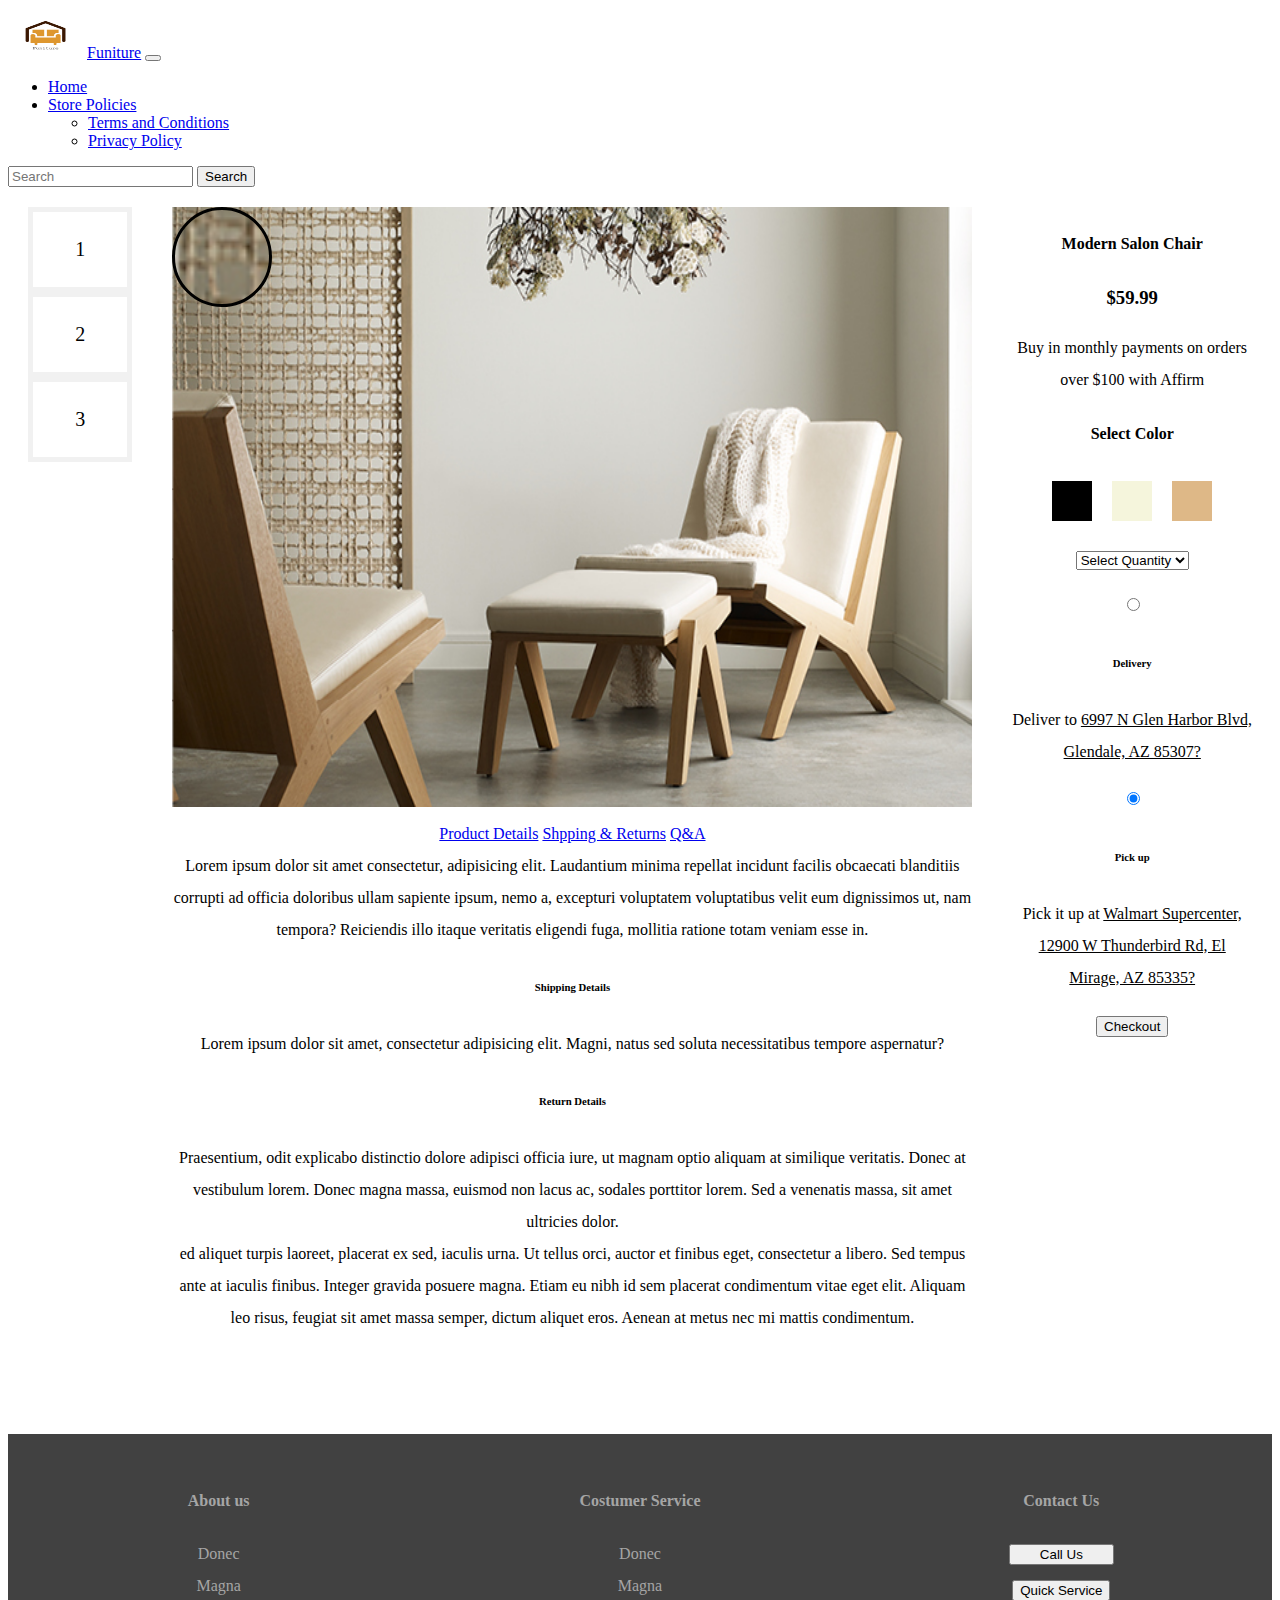
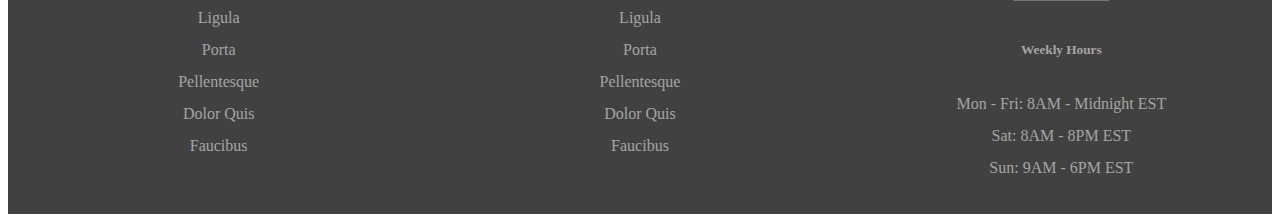
<file: special2.html>
<!DOCTYPE html>
<html>
<head>
<meta name="viewport" content="width=device-width, initial-scale=1.0">
<link href="https://cdn.jsdelivr.net/npm/bootstrap@5.1.3/dist/css/bootstrap.min.css" rel="stylesheet" 
integrity="sha384-1BmE4kWBq78iYhFldvKuhfTAU6auU8tT94WrHftjDbrCEXSU1oBoqyl2QvZ6jIW3" crossorigin="anonymous">

<script src="https://cdn.jsdelivr.net/npm/bootstrap@5.1.3/dist/js/bootstrap.bundle.min.js"
integrity="sha384-ka7Sk0Gln4gmtz2MlQnikT1wXgYsOg+OMhuP+IlRH9sENBO0LRn5q+8nbTov4+1p" crossorigin="anonymous"></script>

<style>
* {box-sizing: border-box;}

.img-magnifier-container {
  position:relative;
}

.img-magnifier-glass {
  position: absolute;
  border: 3px solid #000;
  border-radius: 50%;
  cursor: none;
  /*Set the size of the magnifier glass:*/
  width: 100px;
  height: 100px;
}

.flex-container {
    display: flex;
    justify-content: center;
    background-color: none;
  }
  
  .flex-container > div {
    background-color: none;
    width: 100%;
    margin: 20px;
    text-align: center;
    line-height: 32px;

  }

  .flex-container2 {
  display: flex;
  flex-direction: column;
  background-color: #f1f1f1;
  
}

.flex-container2 > div {
  background-color: white;
  margin: 5px;
  text-align: center;
  line-height: 75px;
  font-size: 20px;
}

.flex-container3 {
  display: flex;
  background-color: none;
}

.flex-container3 > div {
  background-color: none;
  margin: 10px;
  padding: 20px;
  font-size: 30px;
}


.flex-container4 {
    display: flex;
    justify-content: center;
    background-color: rgb(65, 65, 65);
  }
  
  .flex-container4 > div {
    background-color: rgb(65, 65, 65);
    width: 100%;
    margin: 30px;
    text-align: center;
    line-height: 32px;
    color: rgb(165, 165, 165);

  }
</style>
<script>
function magnify(imgID, zoom) {
  var img, glass, w, h, bw;
  img = document.getElementById(imgID);
  /*create magnifier glass:*/
  glass = document.createElement("DIV");
  glass.setAttribute("class", "img-magnifier-glass");
  /*insert magnifier glass:*/
  img.parentElement.insertBefore(glass, img);
  /*set background properties for the magnifier glass:*/
  glass.style.backgroundImage = "url('" + img.src + "')";
  glass.style.backgroundRepeat = "no-repeat";
  glass.style.backgroundSize = (img.width * zoom) + "px " + (img.height * zoom) + "px";
  bw = 3;
  w = glass.offsetWidth / 2;
  h = glass.offsetHeight / 2;
  /*execute a function when someone moves the magnifier glass over the image:*/
  glass.addEventListener("mousemove", moveMagnifier);
  img.addEventListener("mousemove", moveMagnifier);
  /*and also for touch screens:*/
  glass.addEventListener("touchmove", moveMagnifier);
  img.addEventListener("touchmove", moveMagnifier);
  function moveMagnifier(e) {
    var pos, x, y;
    /*prevent any other actions that may occur when moving over the image*/
    e.preventDefault();
    /*get the cursor's x and y positions:*/
    pos = getCursorPos(e);
    x = pos.x;
    y = pos.y;
    /*prevent the magnifier glass from being positioned outside the image:*/
    if (x > img.width - (w / zoom)) {x = img.width - (w / zoom);}
    if (x < w / zoom) {x = w / zoom;}
    if (y > img.height - (h / zoom)) {y = img.height - (h / zoom);}
    if (y < h / zoom) {y = h / zoom;}
    /*set the position of the magnifier glass:*/
    glass.style.left = (x - w) + "px";
    glass.style.top = (y - h) + "px";
    /*display what the magnifier glass "sees":*/
    glass.style.backgroundPosition = "-" + ((x * zoom) - w + bw) + "px -" + ((y * zoom) - h + bw) + "px";
  }
  function getCursorPos(e) {
    var a, x = 0, y = 0;
    e = e || window.event;
    /*get the x and y positions of the image:*/
    a = img.getBoundingClientRect();
    /*calculate the cursor's x and y coordinates, relative to the image:*/
    x = e.pageX - a.left;
    y = e.pageY - a.top;
    /*consider any page scrolling:*/
    x = x - window.pageXOffset;
    y = y - window.pageYOffset;
    return {x : x, y : y};
  }
}
</script>
</head>
<body>
  
  <div class="container-fluid">
  <nav class="navbar navbar-expand-xl navbar-light bg-light">
    <div class="container-fluid">     
<img src="best log.jpg" alt="log" style="width:75px;height:50px;"> 
      <a class="navbar-brand" href="#">Funiture</a>
      <button class="navbar-toggler" type="button" data-bs-toggle="collapse" data-bs-target="#navbarBasic" aria-controls="navbarBasic" aria-expanded="false" aria-label="Toggle navigation">
        <span class="navbar-toggler-icon"></span>
      </button>
      <div class="collapse navbar-collapse show" id="navbarBasic">
        <ul class="navbar-nav me-auto mb-2 mb-xl-0">
          <li class="nav-item">
            <a class="nav-link active" aria-current="page" href="#">Home</a>
          </li>
          <!--li class="nav-item">
            <a class="nav-link" href="#">Link</a>
          </li-->
          <li class="nav-item dropdown">
            <a class="nav-link dropdown-toggle" href="#" id="navbarDropdownMenuLink" role="button" data-bs-toggle="dropdown" aria-expanded="false">
              Store Policies
            </a>
            <ul class="dropdown-menu" aria-labelledby="navbarDropdownMenuLink">
              <li><a class="dropdown-item" href="terms.html">Terms and Conditions</a></li>
              <li><a class="dropdown-item" href="privacy.html">Privacy Policy</a></li>
            </ul>
          </li>
          <!--li class="nav-item">
            <a class="nav-link disabled" href="#" tabindex="-1" aria-disabled="true">Disabled</a>
          </li-->
        </ul>
        <form class="d-flex">
          <input class="form-control me-2" type="search" placeholder="Search" aria-label="Search">
          <button class="btn btn-outline-success" type="submit">Search</button>
        </form>
      </div>
    </div>
  </nav>

<div class="flex-container">

<div> 
<div class="flex-container2">
  <div>1</div>
  <div>2</div>
  <div>3</div>  
</div>
</div>

    <div class="img-magnifier-container" style="margin-bottom: 100px;">

        <img id="myimage" src="furn2.jpg" width="800" height="600">
        <nav class="nav nav-tabs" id="nav-tab" role="tablist">
          <a class="nav-link active" id="nav-home-tab" data-bs-toggle="tab" href="#nav-home" role="tab" aria-controls="nav-home" aria-selected="true">Product Details</a>
          <a class="nav-link" id="nav-profile-tab" data-bs-toggle="tab" href="#nav-profile" role="tab" aria-controls="nav-profile" aria-selected="false">Shpping & Returns</a>
          <a class="nav-link" id="nav-disabled-tab" data-bs-toggle="tab" href="#nav-disabled" role="tab" aria-controls="nav-disabled" tabindex="-1" aria-disabled="true">Q&A</a>
        </nav>
        <div class="tab-content" id="nav-tabContent">
          <div class="tab-pane fade show active" id="nav-home" role="tabpanel" aria-labelledby="nav-home-tab">Lorem ipsum dolor sit amet consectetur, adipisicing elit. Laudantium minima repellat incidunt facilis obcaecati blanditiis corrupti ad officia doloribus ullam sapiente ipsum, nemo a, excepturi voluptatem voluptatibus velit eum dignissimos ut, nam tempora? Reiciendis illo itaque veritatis eligendi fuga, mollitia ratione totam veniam esse in.</div>
          <div class="tab-pane fade" id="nav-profile" role="tabpanel" aria-labelledby="nav-profile-tab"><h6>Shipping Details</h6>Lorem ipsum dolor sit amet, consectetur adipisicing elit. Magni, natus sed soluta necessitatibus tempore aspernatur?<h6>Return Details</h6> Praesentium, odit explicabo distinctio dolore adipisci officia iure, ut magnam optio aliquam at similique veritatis. Donec at vestibulum lorem. Donec magna massa, euismod non lacus ac, sodales porttitor lorem. Sed a venenatis massa, sit amet ultricies dolor.</div>
          <div class="tab-pane fade" id="nav-disabled" role="tabpanel" aria-labelledby="nav-disabled-tab">ed aliquet turpis laoreet, placerat ex sed, iaculis urna. Ut tellus orci, auctor et finibus eget, consectetur a libero. Sed tempus ante at iaculis finibus. Integer gravida posuere magna. Etiam eu nibh id sem placerat condimentum vitae eget elit. Aliquam leo risus, feugiat sit amet massa semper, dictum aliquet eros. Aenean at metus nec mi mattis condimentum. </div>
        </div>

      </div>

    <div style="flex-basis: 2900px">
      <h4>Modern Salon Chair</h4>
      <h3>$59.99</h3>
      <p>Buy in monthly payments on orders over $100 with Affirm</p>
      <h4>Select Color</h4>

      <div class="flex-container3" style="justify-content: center;">
        <div style="background-color: black;"></div>
        <div style="background-color: beige;"></div>
        <div style="background-color: burlywood;"></div>  
      </div>

      <select class="form-select" aria-label="Default select" style="margin: 20px;">
        <option selected="">Select Quantity</option>
        <option value="1">One</option>
        <option value="2">Two</option>
        <option value="3">Three</option>
      </select>

  <div class="form-check">
    <input class="form-check-input" type="radio" name="radioDefault" id="formRadioDefault">
    <label class="form-check-label" for="formRadioDefault"><h6>Delivery</h6>
      <p>Deliver to <u>6997 N Glen Harbor Blvd, Glendale, AZ 85307?</u></p></label>
  </div>

  <div class="form-check">
    <input class="form-check-input" type="radio" name="radioDefault" id="formRadioChecked" checked="">
    <label class="form-check-label" for="formRadioChecked"><h6>Pick up</h6>
    <p>Pick it up at <u>Walmart Supercenter, 12900 W Thunderbird Rd, El Mirage, AZ 85335?</u></p></label>
  </div>

  <button type="button" class="btn btn-primary">Checkout</button>

</div>
  </div> 

 
  <footer> 
    <div class="flex-container4">
      <div><h4>About us</h4>
        Donec<br> Magna<br> Ligula<br> Porta<br> Pellentesque<br> Dolor Quis<br> Faucibus<br></div>
      <div><h4>Costumer Service</h4>
        Donec<br> Magna<br> Ligula<br> Porta<br> Pellentesque<br> Dolor Quis<br> Faucibus<br> </div>
      <div><h4>Contact Us</h4>
    <button type="button" class="btn btn-light" style="padding-left: 2.25vw; padding-right: 2.25vw;">Call Us</button><br>
    <button type="button" class="btn btn-dark" style="margin: 10px;">Quick Service</button>
    <h5>Weekly Hours</h5>
    Mon - Fri: 8AM - Midnight EST<br>
    Sat: 8AM - 8PM EST<br>
    Sun: 9AM - 6PM EST<br>
    </div>
    </div> 
    </footer>
</div>
</body>

<script>
  /* Initiate Magnify Function
  with the id of the image, and the strength of the magnifier glass:*/
  magnify("myimage", 3);
  </script>

</html>
</file>
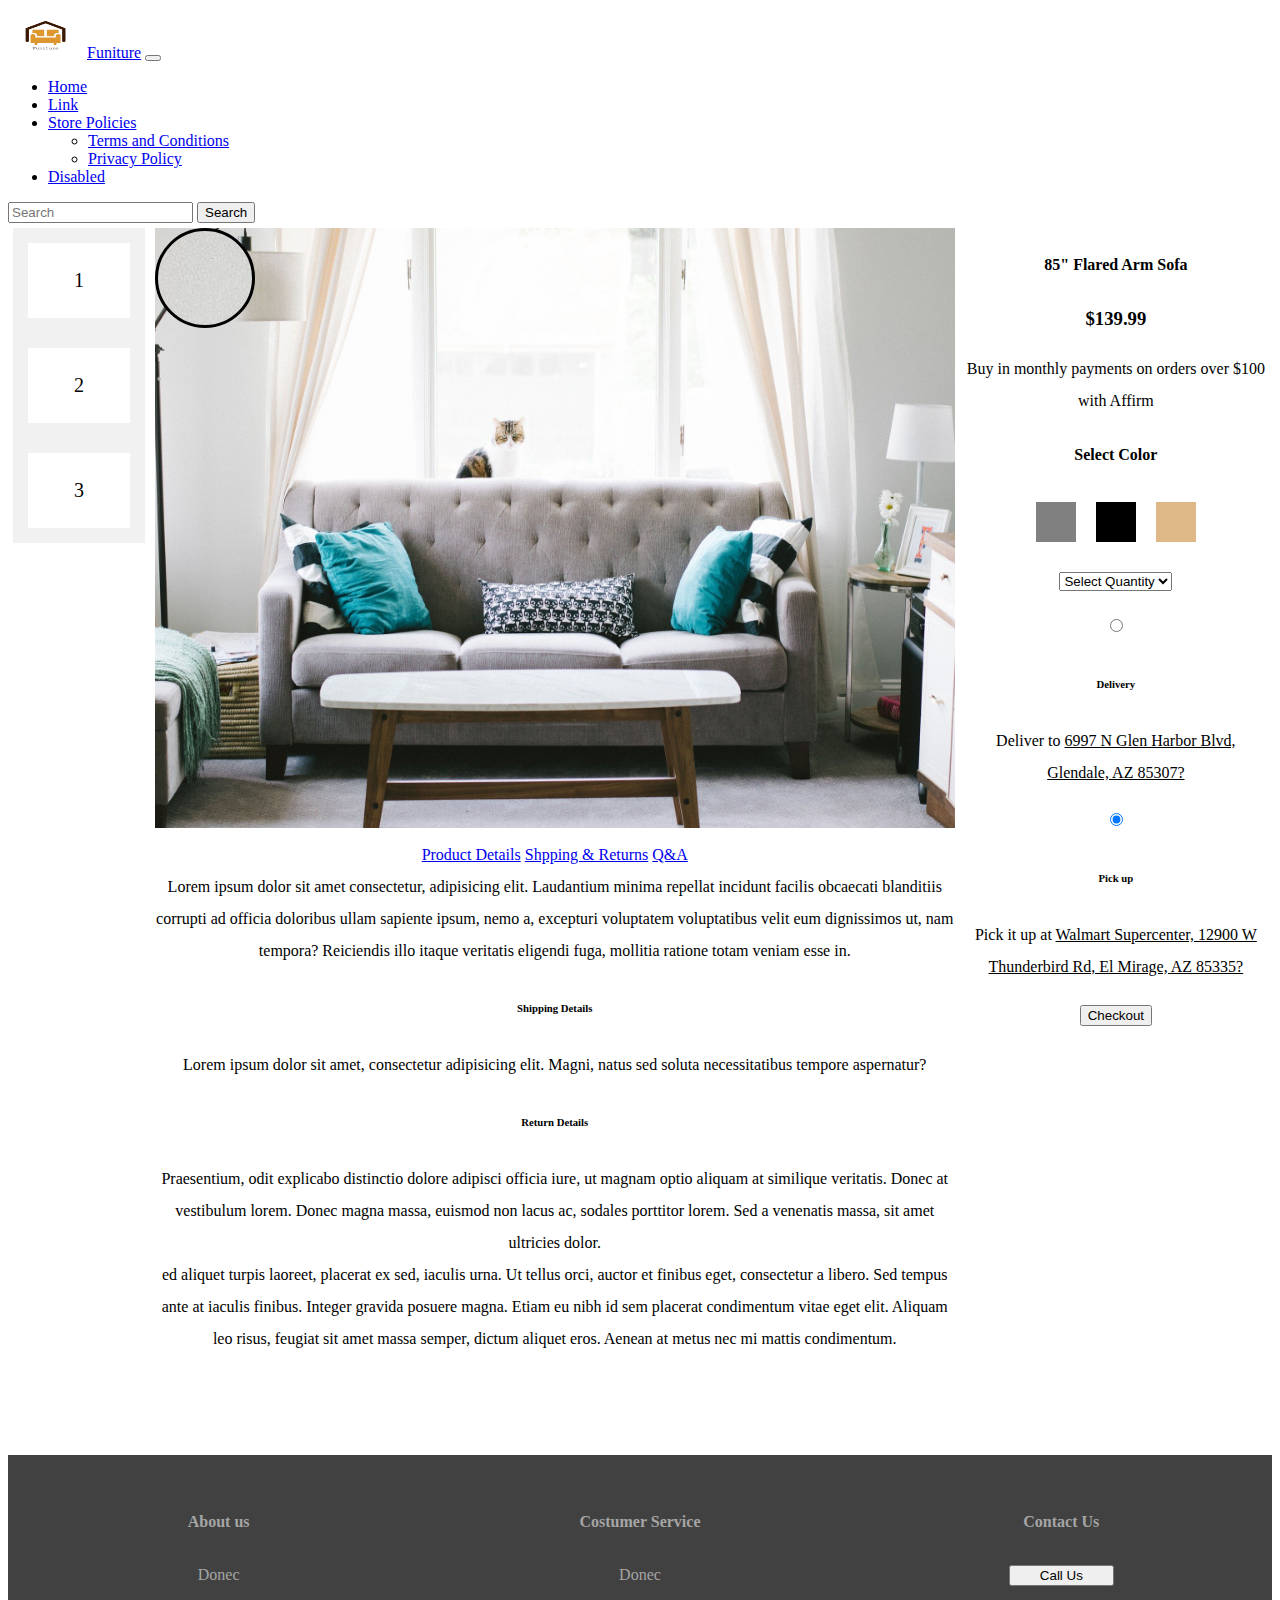
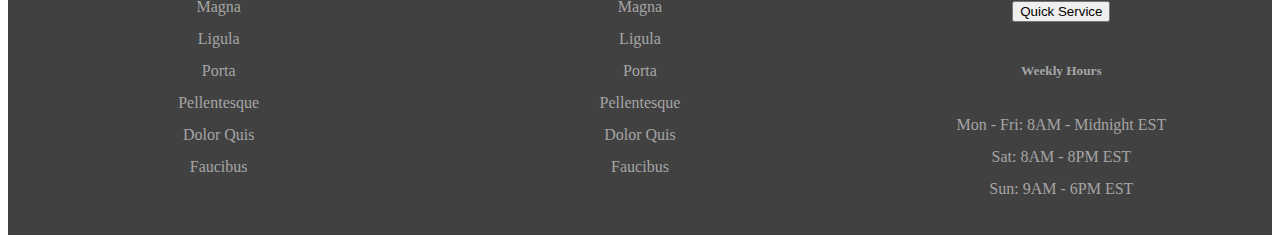
<file: special3.html>
<!DOCTYPE html>
<html>
<head>
<meta name="viewport" content="width=device-width, initial-scale=1.0">
<link href="https://cdn.jsdelivr.net/npm/bootstrap@5.1.3/dist/css/bootstrap.min.css" rel="stylesheet" 
integrity="sha384-1BmE4kWBq78iYhFldvKuhfTAU6auU8tT94WrHftjDbrCEXSU1oBoqyl2QvZ6jIW3" crossorigin="anonymous">

<script src="https://cdn.jsdelivr.net/npm/bootstrap@5.1.3/dist/js/bootstrap.bundle.min.js"
integrity="sha384-ka7Sk0Gln4gmtz2MlQnikT1wXgYsOg+OMhuP+IlRH9sENBO0LRn5q+8nbTov4+1p" crossorigin="anonymous"></script>

<style>
* {box-sizing: border-box;}

.img-magnifier-container {
  position:relative;
}

.img-magnifier-glass {
  position: absolute;
  border: 3px solid #000;
  border-radius: 50%;
  cursor: none;
  /*Set the size of the magnifier glass:*/
  width: 100px;
  height: 100px;
}

.flex-container {
    display: flex;
    justify-content: center;
    background-color: none;
  }
  
  .flex-container > div {
    background-color: none;
    width: 100%;
    margin: 5px;
    text-align: center;
    line-height: 32px;

  }

  .flex-container2 {
  display: flex;
  flex-direction: column;
  background-color: #f1f1f1;
  
}

.flex-container2 > div {
  background-color: white;
  margin: 15px;
  text-align: center;
  line-height: 75px;
  font-size: 20px;
}

.flex-container3 {
  display: flex;
  background-color: none;
}

.flex-container3 > div {
  background-color: none;
  margin: 10px;
  padding: 20px;
  font-size: 30px;
}


.flex-container4 {
    display: flex;
    justify-content: center;
    background-color: rgb(65, 65, 65);
  }
  
  .flex-container4 > div {
    background-color: rgb(65, 65, 65);
    width: 100%;
    margin: 30px;
    text-align: center;
    line-height: 32px;
    color: rgb(165, 165, 165);

  }
</style>
<script>
function magnify(imgID, zoom) {
  var img, glass, w, h, bw;
  img = document.getElementById(imgID);
  /*create magnifier glass:*/
  glass = document.createElement("DIV");
  glass.setAttribute("class", "img-magnifier-glass");
  /*insert magnifier glass:*/
  img.parentElement.insertBefore(glass, img);
  /*set background properties for the magnifier glass:*/
  glass.style.backgroundImage = "url('" + img.src + "')";
  glass.style.backgroundRepeat = "no-repeat";
  glass.style.backgroundSize = (img.width * zoom) + "px " + (img.height * zoom) + "px";
  bw = 3;
  w = glass.offsetWidth / 2;
  h = glass.offsetHeight / 2;
  /*execute a function when someone moves the magnifier glass over the image:*/
  glass.addEventListener("mousemove", moveMagnifier);
  img.addEventListener("mousemove", moveMagnifier);
  /*and also for touch screens:*/
  glass.addEventListener("touchmove", moveMagnifier);
  img.addEventListener("touchmove", moveMagnifier);
  function moveMagnifier(e) {
    var pos, x, y;
    /*prevent any other actions that may occur when moving over the image*/
    e.preventDefault();
    /*get the cursor's x and y positions:*/
    pos = getCursorPos(e);
    x = pos.x;
    y = pos.y;
    /*prevent the magnifier glass from being positioned outside the image:*/
    if (x > img.width - (w / zoom)) {x = img.width - (w / zoom);}
    if (x < w / zoom) {x = w / zoom;}
    if (y > img.height - (h / zoom)) {y = img.height - (h / zoom);}
    if (y < h / zoom) {y = h / zoom;}
    /*set the position of the magnifier glass:*/
    glass.style.left = (x - w) + "px";
    glass.style.top = (y - h) + "px";
    /*display what the magnifier glass "sees":*/
    glass.style.backgroundPosition = "-" + ((x * zoom) - w + bw) + "px -" + ((y * zoom) - h + bw) + "px";
  }
  function getCursorPos(e) {
    var a, x = 0, y = 0;
    e = e || window.event;
    /*get the x and y positions of the image:*/
    a = img.getBoundingClientRect();
    /*calculate the cursor's x and y coordinates, relative to the image:*/
    x = e.pageX - a.left;
    y = e.pageY - a.top;
    /*consider any page scrolling:*/
    x = x - window.pageXOffset;
    y = y - window.pageYOffset;
    return {x : x, y : y};
  }
}
</script>
</head>
<body>
  
  <div class="container-fluid">
  <nav class="navbar navbar-expand-xl navbar-light bg-light">
    <div class="container-fluid">     
<img src="best log.jpg" alt="log" style="width:75px;height:50px;"> 
      <a class="navbar-brand" href="#">Funiture</a>
      <button class="navbar-toggler" type="button" data-bs-toggle="collapse" data-bs-target="#navbarBasic" aria-controls="navbarBasic" aria-expanded="false" aria-label="Toggle navigation">
        <span class="navbar-toggler-icon"></span>
      </button>
      <div class="collapse navbar-collapse show" id="navbarBasic">
        <ul class="navbar-nav me-auto mb-2 mb-xl-0">
          <li class="nav-item">
            <a class="nav-link active" aria-current="page" href="#">Home</a>
          </li>
          <li class="nav-item">
            <a class="nav-link" href="#">Link</a>
          </li>
          <li class="nav-item dropdown">
            <a class="nav-link dropdown-toggle" href="#" id="navbarDropdownMenuLink" role="button" data-bs-toggle="dropdown" aria-expanded="false">
              Store Policies
            </a>
            <ul class="dropdown-menu" aria-labelledby="navbarDropdownMenuLink">
              <li><a class="dropdown-item" href="terms.html">Terms and Conditions</a></li>
              <li><a class="dropdown-item" href="privacy.html">Privacy Policy</a></li>
            </ul>
          </li>
          <li class="nav-item">
            <a class="nav-link disabled" href="#" tabindex="-1" aria-disabled="true">Disabled</a>
          </li>
        </ul>
        <form class="d-flex">
          <input class="form-control me-2" type="search" placeholder="Search" aria-label="Search">
          <button class="btn btn-outline-success" type="submit">Search</button>
        </form>
      </div>
    </div>
  </nav>

<div class="flex-container">

<div> 
<div class="flex-container2">
  <div>1</div>
  <div>2</div>
  <div>3</div>  
</div>
</div>

<div class="img-magnifier-container" style="margin-bottom: 100px;">

  <img id="myimage" src="couch.jpg" width="800" height="600">
  <nav class="nav nav-tabs" id="nav-tab" role="tablist">
    <a class="nav-link active" id="nav-home-tab" data-bs-toggle="tab" href="#nav-home" role="tab" aria-controls="nav-home" aria-selected="true">Product Details</a>
    <a class="nav-link" id="nav-profile-tab" data-bs-toggle="tab" href="#nav-profile" role="tab" aria-controls="nav-profile" aria-selected="false">Shpping & Returns</a>
    <a class="nav-link" id="nav-disabled-tab" data-bs-toggle="tab" href="#nav-disabled" role="tab" aria-controls="nav-disabled" tabindex="-1" aria-disabled="true">Q&A</a>
  </nav>
  <div class="tab-content" id="nav-tabContent">
    <div class="tab-pane fade show active" id="nav-home" role="tabpanel" aria-labelledby="nav-home-tab">Lorem ipsum dolor sit amet consectetur, adipisicing elit. Laudantium minima repellat incidunt facilis obcaecati blanditiis corrupti ad officia doloribus ullam sapiente ipsum, nemo a, excepturi voluptatem voluptatibus velit eum dignissimos ut, nam tempora? Reiciendis illo itaque veritatis eligendi fuga, mollitia ratione totam veniam esse in.</div>
    <div class="tab-pane fade" id="nav-profile" role="tabpanel" aria-labelledby="nav-profile-tab"><h6>Shipping Details</h6>Lorem ipsum dolor sit amet, consectetur adipisicing elit. Magni, natus sed soluta necessitatibus tempore aspernatur?<h6>Return Details</h6> Praesentium, odit explicabo distinctio dolore adipisci officia iure, ut magnam optio aliquam at similique veritatis. Donec at vestibulum lorem. Donec magna massa, euismod non lacus ac, sodales porttitor lorem. Sed a venenatis massa, sit amet ultricies dolor.</div>
    <div class="tab-pane fade" id="nav-disabled" role="tabpanel" aria-labelledby="nav-disabled-tab">ed aliquet turpis laoreet, placerat ex sed, iaculis urna. Ut tellus orci, auctor et finibus eget, consectetur a libero. Sed tempus ante at iaculis finibus. Integer gravida posuere magna. Etiam eu nibh id sem placerat condimentum vitae eget elit. Aliquam leo risus, feugiat sit amet massa semper, dictum aliquet eros. Aenean at metus nec mi mattis condimentum. </div>
  </div>

</div>

    <div style="flex-basis: 2900px">
      <h4>85" Flared Arm Sofa</h4>
      <h3>$139.99</h3>
      <p>Buy in monthly payments on orders over $100 with Affirm</p>
      <h4>Select Color</h4>

      <div class="flex-container3" style="justify-content: center;">
        <div style="background-color: grey;"></div>
        <div style="background-color: black;"></div>
        <div style="background-color: burlywood;"></div>  
      </div>

      <select class="form-select" aria-label="Default select" style="margin: 20px;">
        <option selected="">Select Quantity</option>
        <option value="1">One</option>
        <option value="2">Two</option>
        <option value="3">Three</option>
      </select>

  <div class="form-check">
    <input class="form-check-input" type="radio" name="radioDefault" id="formRadioDefault">
    <label class="form-check-label" for="formRadioDefault"><h6>Delivery</h6>
      <p>Deliver to <u>6997 N Glen Harbor Blvd, Glendale, AZ 85307?</u></p></label>
  </div>

  <div class="form-check">
    <input class="form-check-input" type="radio" name="radioDefault" id="formRadioChecked" checked="">
    <label class="form-check-label" for="formRadioChecked"><h6>Pick up</h6>
    <p>Pick it up at <u>Walmart Supercenter, 12900 W Thunderbird Rd, El Mirage, AZ 85335?</u></p></label>
  </div>

  <button type="button" class="btn btn-primary">Checkout</button>

</div>
  </div> 

 
  <footer> 
    <div class="flex-container4">
      <div><h4>About us</h4>
        Donec<br> Magna<br> Ligula<br> Porta<br> Pellentesque<br> Dolor Quis<br> Faucibus<br></div>
      <div><h4>Costumer Service</h4>
        Donec<br> Magna<br> Ligula<br> Porta<br> Pellentesque<br> Dolor Quis<br> Faucibus<br> </div>
      <div><h4>Contact Us</h4>
    <button type="button" class="btn btn-light" style="padding-left: 2.25vw; padding-right: 2.25vw;">Call Us</button><br>
    <button type="button" class="btn btn-dark" style="margin: 10px;">Quick Service</button>
    <h5>Weekly Hours</h5>
    Mon - Fri: 8AM - Midnight EST<br>
    Sat: 8AM - 8PM EST<br>
    Sun: 9AM - 6PM EST<br>
    </div>
    </div> 
    </footer>
</div>
</body>

<script>
  /* Initiate Magnify Function
  with the id of the image, and the strength of the magnifier glass:*/
  magnify("myimage", 3);
  </script>

</html>
</file>
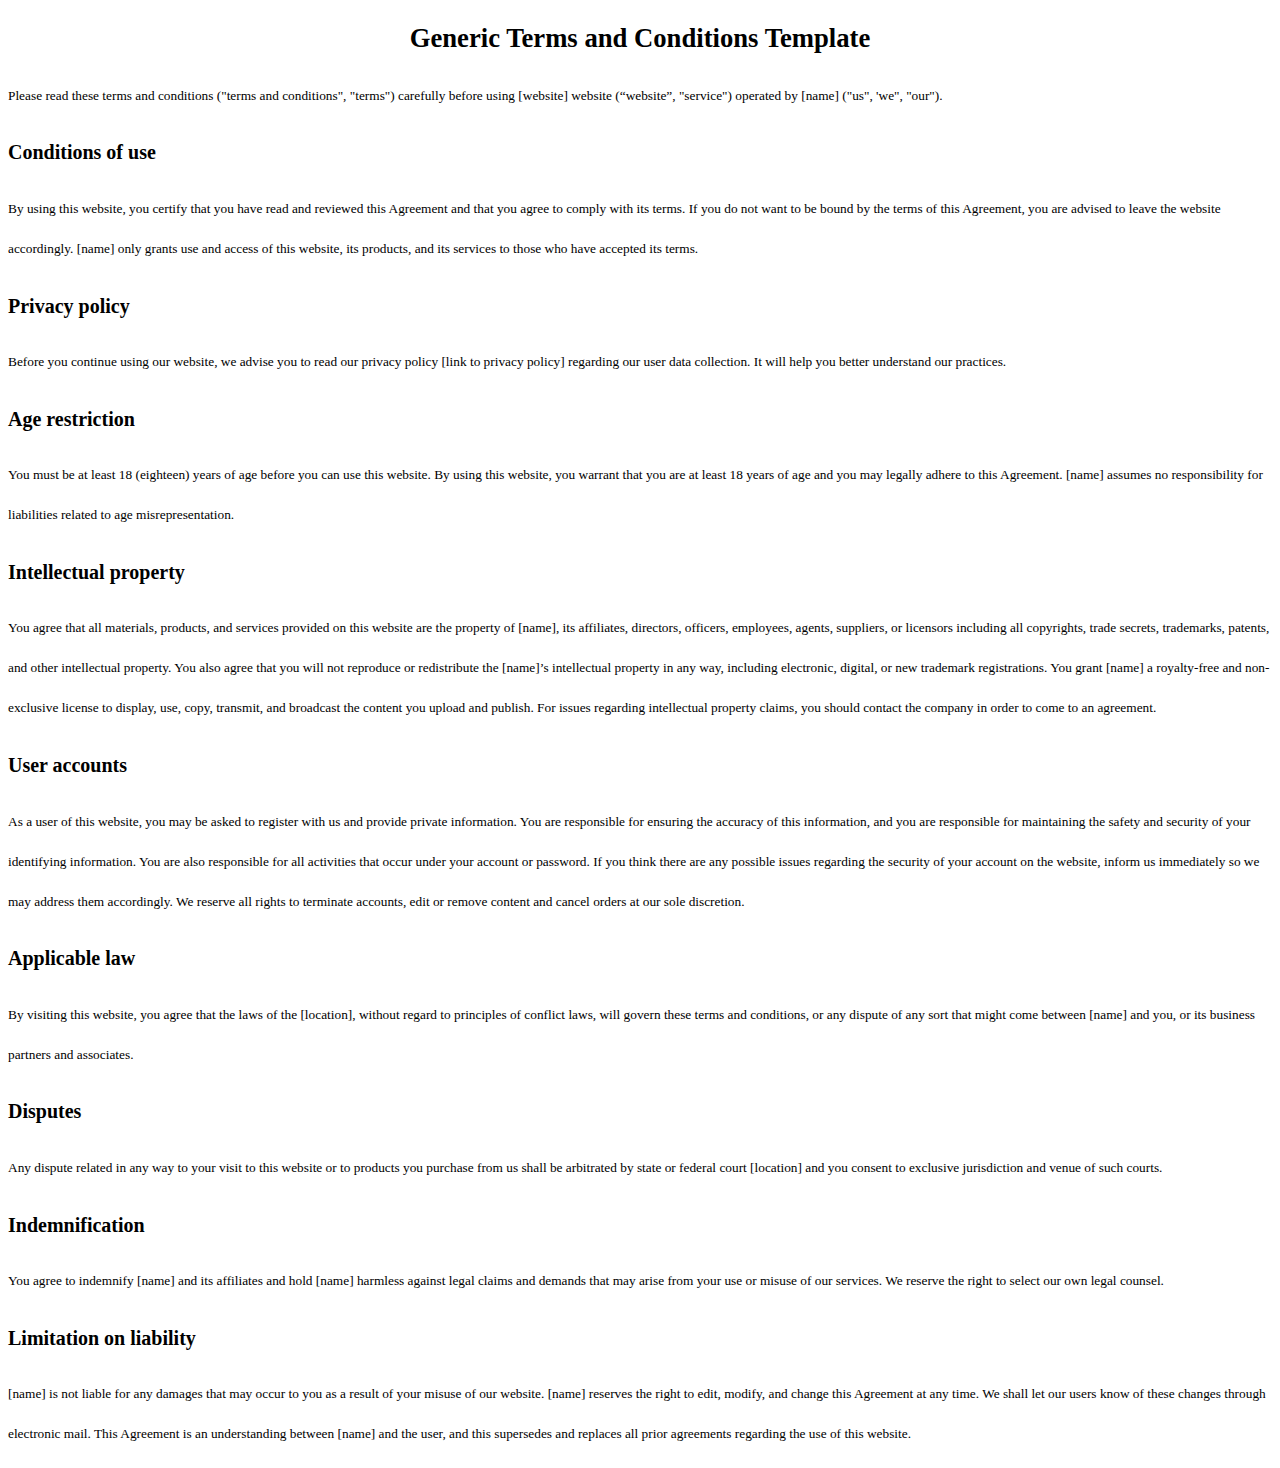
<file: terms.html>
<!DOCTYPE html>
<html lang="en">
<head>
    <meta charset="UTF-8">
    <meta http-equiv="X-UA-Compatible" content="IE=edge">
    <meta name="viewport" content="width=device-width, initial-scale=1.0">
    <link href="https://cdn.jsdelivr.net/npm/bootstrap@5.1.3/dist/css/bootstrap.min.css" rel="stylesheet" 
integrity="sha384-1BmE4kWBq78iYhFldvKuhfTAU6auU8tT94WrHftjDbrCEXSU1oBoqyl2QvZ6jIW3" crossorigin="anonymous">

<script src="https://cdn.jsdelivr.net/npm/bootstrap@5.1.3/dist/js/bootstrap.bundle.min.js"
integrity="sha384-ka7Sk0Gln4gmtz2MlQnikT1wXgYsOg+OMhuP+IlRH9sENBO0LRn5q+8nbTov4+1p" crossorigin="anonymous"></script>

<style>
    body {
        line-height: 40px;
        font-size: smaller;
    }

    h1 {
        text-align: center;
    }
    
</style>

    <title>Terms and Conditions</title>
</head>
<div class="container-fluid">
<body>
    <h1>Generic Terms and Conditions Template</h1>
        <p>Please read these terms and conditions ("terms and conditions", "terms") carefully before using [website] website (“website”, "service") operated by [name] ("us", 'we", "our").</p>
        <h2>Conditions of use</h2>
        <p>By using this website, you certify that you have read and reviewed this Agreement and that you agree to comply with its terms. If you do not want to be bound by the terms of this Agreement, you are advised to leave the website accordingly. [name] only grants use and access of this website, its products, and its services to those who have accepted its terms.</p>
        <h2>Privacy policy</h2>
        Before you continue using our website, we advise you to read our privacy policy [link to privacy policy] regarding our user data collection. It will help you better understand our practices.
        <h2>Age restriction</h2>
        You must be at least 18 (eighteen) years of age before you can use this website. By using this website, you warrant that you are at least 18 years of age and you may legally adhere to this Agreement. [name] assumes no responsibility for liabilities related to age misrepresentation.
        <h2>Intellectual property</h2>
        You agree that all materials, products, and services provided on this website are the property of [name], its affiliates, directors, officers, employees, agents, suppliers, or licensors including all copyrights, trade secrets, trademarks, patents, and other intellectual property. You also agree that you will not reproduce or redistribute the [name]’s intellectual property in any way, including electronic, digital, or new trademark registrations.
        You grant [name] a royalty-free and non-exclusive license to display, use, copy, transmit, and broadcast the content you upload and publish. For issues regarding intellectual property claims, you should contact the company in order to come to an agreement.
        <h2>User accounts</h2>
        As a user of this website, you may be asked to register with us and provide private information. You are responsible for ensuring the accuracy of this information, and you are responsible for maintaining the safety and security of your identifying information. You are also responsible for all activities that occur under your account or password.
        If you think there are any possible issues regarding the security of your account on the website, inform us immediately so we may address them accordingly.
        We reserve all rights to terminate accounts, edit or remove content and cancel orders at our sole discretion.
        <h2>Applicable law</h2>
        By visiting this website, you agree that the laws of the [location], without regard to principles of conflict laws, will govern these terms and conditions, or any dispute of any sort that might come between [name] and you, or its business partners and associates.
        <h2>Disputes</h2>
        Any dispute related in any way to your visit to this website or to products you purchase from us shall be arbitrated by state or federal court [location] and you consent to exclusive jurisdiction and venue of such courts.
        <h2>Indemnification</h2>
        You agree to indemnify [name] and its affiliates and hold [name] harmless against legal claims and demands that may arise from your use or misuse of our services. We reserve the right to select our own legal counsel. 
        <h2>Limitation on liability</h2>
        [name] is not liable for any damages that may occur to you as a result of your misuse of our website.
        [name] reserves the right to edit, modify, and change this Agreement at any time. We shall let our users know of these changes through electronic mail. This Agreement is an understanding between [name] and the user, and this supersedes and replaces all prior agreements regarding the use of this website.
        </p>
    </div>
</body>
</html>
</file>
<file: style.css>
.container {
    font-family: 'Festive', cursive;

    font-family: 'Montagu Slab', serif;

    font-family: 'Ubuntu', sans-serif;

}

#roach {
    text-align: center;
    margin-bottom: 30px;
    margin-top: -20px;
}

#roach2 {
    text-align: center;
    margin: 30px;
}

#roach3 {
    text-align: center;
    margin-top: 30px;
    margin-bottom: 0px;
}

#roach4 {
    text-align: center;
    margin-top: 30px;
    margin-bottom: 20px;
}


.cont2 {
    padding: 10px;
    margin-top: 30px;
}

.cont3 {
    background-color: rgb(235, 235, 235);
}

footer {
    background-color: rgb(236, 236, 236);
    margin-top: 30px;
}

.flex-container {
    display: flex;
    justify-content: center;
    background-color: rgb(65, 65, 65);
  }
  
  .flex-container > div {
    background-color: rgb(65, 65, 65);
    width: 100%;
    margin: 30px;
    text-align: center;
    line-height: 32px;
    color: rgb(165, 165, 165);

  }

  .flex-container2 {
    display: flex;
    justify-content: center;
  }
  
  .flex-container2 > div {
    width: 100%;
    margin: 30px;
    text-align: center;
    line-height: 32px;
    color: rgb(165, 165, 165);

  }
  

  .img-thumbnail {
      border-radius: 50%;
  }

  .card1{
      margin-top: 60px;
  }

  .card2{
    margin-top: 40px;
}

  nav {
      background-color: rgb(65, 65, 65);
  }


#spec:hover {
transition-property: all;
transition-duration: 1s;
/*transform: translate(50%, 50%);
border-radius: 50%;
background-color: yellow;
-ms-transform: scaleY(.25);
transform: scaleY(.25);
transform: scaleX(.25);*/
transform: scale(1.07, 1.07);
/*left: 300px;
width: 100px;
height: 100px;*/
}

.button {
    border: none;
    color: white;
    padding: 15px 32px;
    text-align: center;
    text-decoration: none;
    display: inline-block;
    font-size: 16px;
    margin: 4px 2px;
    cursor: pointer;
  }
  
  .button1 {background-color: #008CBA;} 
  .button2 {background-color: yellow;}
  .button3 {background-color: red;}
</file>
